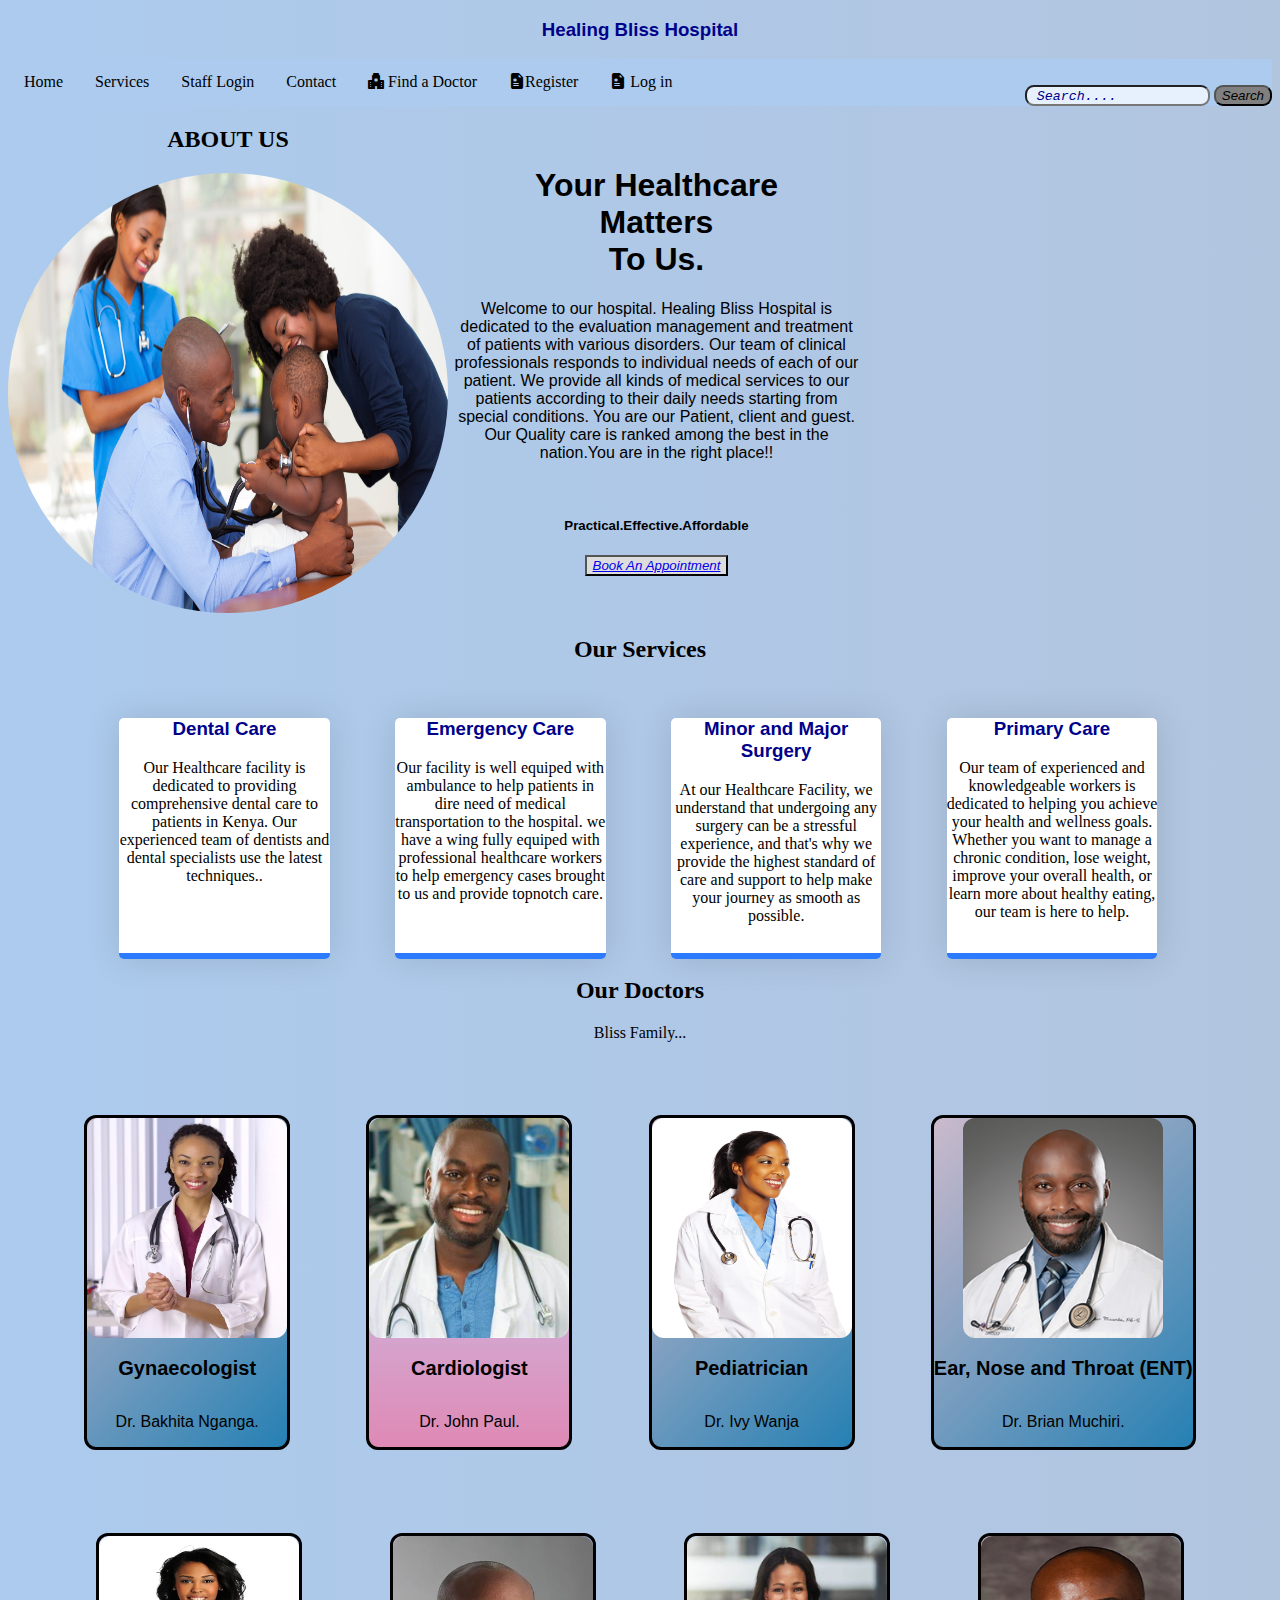
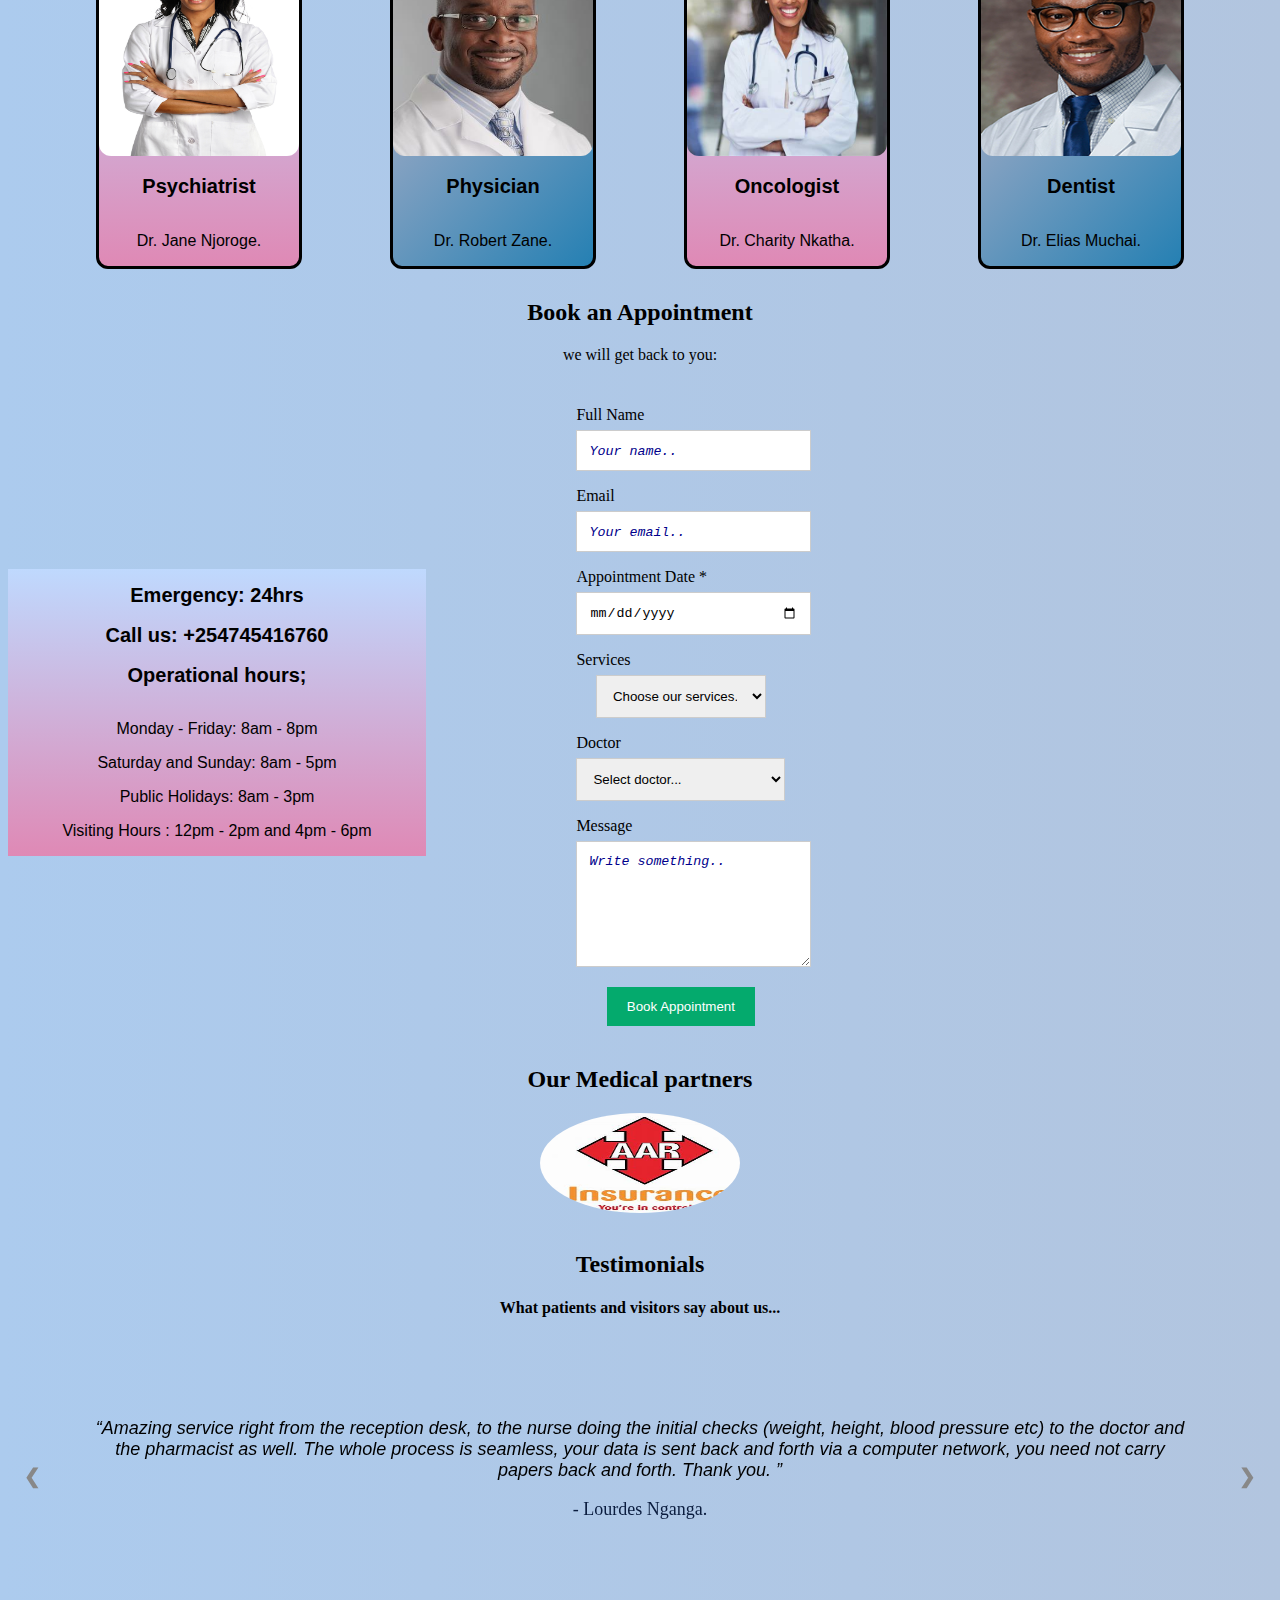
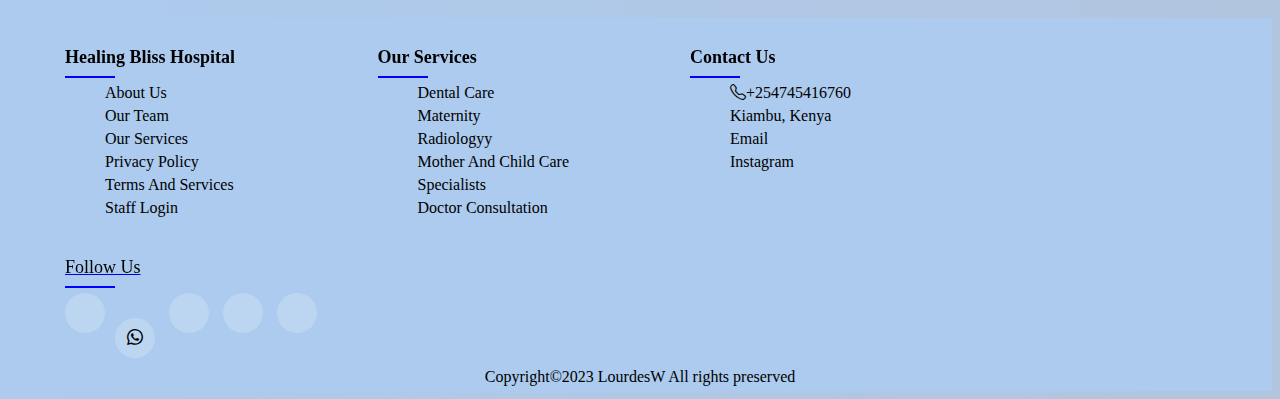
<file: Index.html>
<!DOCTYPE html>
<html>
    <head>
      <title>School Project</title>
      <link rel="icon" type="image/x-icon" href="favicon.ico">
    </head>
    <meta charset="UTF-8">
    <meta name="viewport" content="width=device-width, initial-scale=1">
 <body>
    <link rel="stylesheet" href="https://use.fontawesome.com/releases/v5.6.3/css/all.css" integrity="sha384-UHRtZLI+pbxtHCWp1t77Bi1L4ZtiqrqD80Kn4Z8NTSRyMA2Fd33n5dQ8lWUE00s/" crossorigin="anonymous">  
    <link rel="stylesheet" href="https://cdn.jsdelivr.net/npm/bootstrap-icons@1.8.3/font/bootstrap-icons.css">
    <link rel="stylesheet" href="style.css">
    <!--top-->
    <nav>
        <center>
            <h3> Healing Bliss Hospital</h3>
           </center>
    </nav>
    <!--Sidebar-->
    <div class="navbar">
        <a href="#home"><i class="fa fa-fw fa-home"></i> Home</a>
        <a href="#services"><i class="fa fa-fw fa-wrench"></i> Services</a>
        <a href="./staff.html" target="_blank"><i class="fa fa-fw fa-user"></i> Staff Login</a>
        <a href="#contact"><i class="fa fa-fw fa-envelope"></i> Contact</a>
        <a href="#doctor"><i class="bi bi-hospital-fill"></i> Find a Doctor</a>
        <a href="./Registration/Registration.html" target="_blank" > <i class="bi bi-file-earmark-medical-fill"></i>Register</a>
        <a href="./Log in Form/index.html" target="_blank"> <i class="bi bi-file-earmark-medical-fill"></i> Log in</a>
        <div class="searchbox">
          <form> 
          <input type="txt" placeholder=" Search...." name="search"> 
          <button type="Search">Search</button> 
          </form>
          </div> 
      </div>
<!--About us section-->
      <div class="container">
        <div class="image">
          <center>
            <h2 id="home"> ABOUT US</h2>
            </center>
    <img src="./images/nurse1.jpeg" alt="3">
</div>
<div class="text"> 
    <H1>Your Healthcare <br>Matters<br>To Us.</H1>
    <p>Welcome to our hospital.
      Healing Bliss Hospital is dedicated to the evaluation management and treatment of patients with various disorders.
       Our team of clinical professionals responds to individual needs of each of our patient.
       We provide all kinds of medical services to our patients according to their daily needs starting from special conditions. 
      You are our Patient, client and guest. 
      Our Quality care is ranked among the best in the nation.You are in the right place!! </p><br>
       <h5>Practical.Effective.Affordable </h5>
       <button><a href="#contact" class="button">Book An Appointment</a></button>
    </div>
</div>

<!--Services section-->
<center>
  <h2 id="services">Our Services</h2>
</center>
<section>
  <div class="ro">
    <div class="column">
      <div class="card">
        <i class="fa fa-user-md" aria-hidden="true" style="font-size:xx-large;"></i>
        <h3>Dental Care</h3>
        <p>
         Our Healthcare facility is dedicated to providing comprehensive dental care to patients in Kenya.
       Our experienced team of dentists and dental specialists use the latest techniques..
        </p>
      </div>
    </div>
    <br><br>
    <div class="column">
      <div class="card">
        <i class="fa fa-ambulance" aria-hidden="true" style="font-size:xx-large;"></i>
        <h3>Emergency Care</h3>
        <p>
        Our facility is well equiped with ambulance to help patients in dire need of medical transportation to the hospital.
        we have a wing fully equiped with professional healthcare workers to help emergency cases brought to us and provide 
        topnotch care.
        </p>
      </div>
    </div>
    <br><br>
    <div class="column">
      <div class="card">
        <i class="fa fa-bed" aria-hidden="true" style="font-size:xx-large;"></i>
        <h3>Minor and Major Surgery </h3>
        <p>
          At our Healthcare Facility, we understand that undergoing any surgery can be a stressful experience, 
          and that's why we provide the highest standard of care and support to help make your journey as smooth as possible.
        </p>
      </div>
    </div>
    <br><br>
    <div class="column">
      <div class="card">
        <i class="fa fa-thermometer-three-quarters" aria-hidden="true" style="font-size:xx-large;"></i>
        <h3>Primary Care</h3>
        <p>
          Our team of experienced and knowledgeable workers is dedicated to helping you achieve your health and wellness goals.
         Whether you want to manage a chronic condition, lose weight, improve your overall health, or learn more about healthy eating, our team is here to help.
        </p>
      </div>
    </div>
  </div>
</section>

<!--Doctors section-->
<center><h2 id="doctor">Our Doctors</h2>
<p>Bliss Family...</p></center>
<div class="flex-container">
  <div class=".stat" style="background-image: linear-gradient(-225deg, #CBBACC 0%, #2580B3 100%);"> <img src="./images/doctor 3.jpg" alt="3" class="doctors">
    <h5 class="title">Gynaecologist</h5>
      <p class="text">Dr. Bakhita Nganga.</p>
  </div>

        <div class=".stat" style="background-image: linear-gradient(to top, #df89b5 0%, #bfd9fe 100%);"><img src="./images/doctor 4.jpg" alt="3" class="doctors">
          <h5 class="title">Cardiologist</h5>
          <p class="text"> Dr. John Paul.</p>
          </div>

  <div class=".stat" style="background-image: linear-gradient(-225deg, #CBBACC 0%, #2580B3 100%);"><img src="./images/doctor 2.jpg" alt="3" class="doctors">
    <h5 class="title">Pediatrician </h5>
      <p class="text">Dr. Ivy Wanja</p>
      </div>
   

      <div class=".stat" style="background-image: linear-gradient(-225deg, #CBBACC 0%, #2580B3 100%);"> <img src="./images/doctor 5.jpg" alt="3" class="doctors">
        <h5 class="title">Ear, Nose and Throat (ENT)</h5>
          <p class="text">Dr. Brian Muchiri.</p>
      </div>
</div>
<div class="flex-container">
  <div class=".stat" style="background-image: linear-gradient(to top, #df89b5 0%, #bfd9fe 100%);"><img src="./images/female doctor.jpg" alt="3" class="doctors">
    <h5 class="title">  Psychiatrist</h5>
    <p class="text"> Dr. Jane Njoroge.</p>
    </div>

    <div class=".stat" style="background-image: linear-gradient(-225deg, #CBBACC 0%, #2580B3 100%);"> <img src="./images/physician.jpg" alt="3" class="doctors">
      <h5 class="title">Physician</h5>
        <p class="text">Dr. Robert Zane.</p>
    </div>

    <div class=".stat" style="background-image: linear-gradient(to top, #df89b5 0%, #bfd9fe 100%);"> <img src="./images/oncologist.jpg" alt="3" class="doctors">
      <h5 class="title">Oncologist</h5>
        <p class="text">Dr. Charity Nkatha.</p>
    </div>

    <div class=".stat" style="background-image: linear-gradient(-225deg, #CBBACC 0%, #2580B3 100%);"> <img src="./images/dentist.jpg" alt="3" class="doctors">
      <h5 class="title">Dentist</h5>
        <p class="text">Dr. Elias Muchai.</p>
    </div>
</div>

<!--Contact section-->
<center>   <h2 id="contact">Book an Appointment</h2>
  <p>we will get back to you:</p></center>
<div class="container">
  <div class=".tat" style="background-image: linear-gradient(to top, #df89b5 0%, #bfd9fe 100%);">
    <h2 class="title">Emergency: 24hrs</h2>
    <h2 class="title"> Call us: +254745416760</h2>
    <h5 class="title">Operational hours;</h5>
    <p class="text">Monday - Friday: 8am - 8pm</p>
    <p class="text">Saturday and Sunday: 8am - 5pm</p>
    <p class="text">Public Holidays: 8am - 3pm</p>
    <p class="text">Visiting Hours : 12pm - 2pm and 4pm - 6pm</p>
    </div>
  <div style="text-align:center">
    <div class="row">
      <div class="columns">
      <form action="mailto: lourdeswairimu@gmail.com" method="post" enctype="text/plain">
        <label for="fname">Full Name</label>
        <input type="text" id="fname" name="firstname" placeholder="Your name.." required>
        <label for="email">Email</label>
        <input type="text" id="email" name="email" placeholder="Your email..">
        <label for="date">Appointment Date <span>*</span></label>
        <input type="date" id="date" class="date"  name="date" required />
        <label for="services">Services</label>
        <select id="service" name="service" size="1" style="width: 170px;" required>
          <option value="services">Choose our services...</option>
          <option value="Pediatric">Pediatric</option>
          <option value="Maternity">Maternity</option>
          <option value="Emergency">Emergency</option>
          <option value="Specialist">Specialists</option>
          <option value="Surgery">Surgery</option>
          <option value="out-patient">Out-Patient</option>
          <option value="general">Check-up</option>
        </select>
        <label for="doctor">Doctor</label>
        <select id="service" name="service" size="1" required>
          <option value="services">Select doctor...</option>
          <option value="Gynaecologist">Dr. Bakhita Nganga</option>
          <option value="Physician">Dr. Robert Zane</option>
          <option value="Oncologist">Dr. Charity Nkatha</option>
          <option value="Psychiatrist">Dr. Jane Njoroge</option>
          <option value="Dentist">Dr. Elias Muchai</option>
          <option value="Pediatrician">Dr. Ivy Wanja</option>
          <option value="Cardiologist">Dr. John Paul</option>
          <option value="ENT">Dr. Brian Muchiri</option>
        </select>
        <label for="subject">Message</label>
        <textarea id="subject" name="subject" placeholder="Write something.." style="height:100px" ></textarea>
        <input type="submit" value="Book Appointment">
      </form>
      </div>
    </div>
  </div>
</div>

<!--Our partners-->
<center>
  <h2>Our Medical partners</h2>
</center>
<div id="slideshow">
    <div class="slide-wrapper">
        <div class="slide">
           <img src="./images/AAR.jpg" class="partners" alt="" >
        </div>
        <div class="slide">
          <img src="./images/jubilee.jpg" class="partners" alt="" >
        </div>
        <div class="slide">
          <img src="./images/APA.jpg" class="partners" alt="" >
        </div>
        <div class="slide">
          <img src="./images/Britam.jpg" class="partners" alt="" >
        </div>
        <div class="slide">
          <img src="./images/heritage.jpg" class="partners" alt="" >
       </div>
       <div class="slide">
        <img src="./images/NHIF.jpg" class="partners" alt="" >
     </div>
    </div>
</div>
<br>

<!--Testimonials-->
<center>
  <h2>Testimonials</h2>
  <h4>What patients and visitors say about us...</h4>
</center>
<div class="slideshow-container">
  <div class="mySlides">
    <q>Amazing service right from the reception desk, to the nurse doing the initial checks (weight, height, blood pressure etc) to the doctor and the pharmacist as well.
       The whole process is seamless, your data is sent back and forth via a computer network, you need not carry papers back and forth. Thank you. </q>
    <p class="author">- Lourdes Nganga.</p>
  </div>

  <div class="mySlides">
    <q>Very busy place. Very professional. All services available under one roof. It operates 24hrs. </q>
    <p class="author">- Samuel Muigai.</p>
  </div>

  <div class="mySlides">
    <q>Hello, thank you very much. I visited the dental clinic and your staff is organised and accommodating. 
      The place is very clean and very affordable.</q>
    <p class="author">- Abigail Rose .</p>
  </div>
  
  <div class="mySlides">
    <q>Good Out-patient Facility</q>
    <p class="author">- Yvonne Karanja.</p>
  </div>
  
  <a class="prev" onclick="plusSlides(-1)">❮</a>
  <a class="next" onclick="plusSlides(1)">❯</a>
</div>

      <!--Footer section-->
      <footer class="footer">
        <div class="containers">
          <div class="rows">
            <div class="footer-col">
              <h4 style="font-weight: bolder;"> Healing Bliss Hospital</h4>
              <ul>
                <li><a href="#home">About us</a></li>
                <li><a href="#doctor">Our Team</a></li>
                <li><a href="#services">our services</a></li>
                <li><a href="#">privacy policy</a></li>
                <li><a href="#">Terms and Services</a></li>
                <li><a href="./staff.html" target="_blank">Staff Login</a></li>
              </ul>
            </div>
            <div class="footer-col">
              <h4 style="font-weight: bolder;">Our Services</h4>
              <ul>
                <li><a href="#">Dental Care</a></li>
                <li><a href="#">Maternity</a></li>
                <li><a href="#">Radiologyy</a></li>
                <li><a href="#">Mother and Child Care</a></li>
                <li><a href="#">Specialists</a></li>
                <li><a href="#">Doctor Consultation</a></li>
              </ul>
            </div>
            <div class="footer-col">
              <h4 style="font-weight: bolder;">Contact Us</h4>
              <ul>
                <li><i class="bi bi-telephone"></i>+254745416760</li>
                <li><i class="fas fa-map-marker-alt"> </i> Kiambu, Kenya</li>
                <li><a href = "mailto: lourdeswairimu@gmail.com">Email</a></li>
                <li><a href="http://instagram.com/_u/n.g.a.d.e.s/">Instagram</li>
              </ul>
            </div>
            <div class="footer-col">
              <h4>follow us</h4>
              <div class="social-links">
                <a href="whatsapp://send?text=Hello World!&phone=+254770909233"><i class="bi bi-whatsapp px-3"></i></a>
                <a href="https://twitter.com/IourdesW"><i class="fab fa-twitter"></i></a>
                <a href="http://instagram.com/_u/n.g.a.d.e.s/"><i class="fab fa-instagram"></i></a>
                <a href="https://www.linkedin.com/in/lourdes-nganga-0584a4227/"><i class="fab fa-linkedin-in"></i></a>
              </div>
            </div>
          </div>
        </div>
        <center>
        Copyright&copy;2023 LourdesW All rights preserved 
      </center>
     </footer>
      <script src="script.js"></script>
 </body>
</html>
</file>
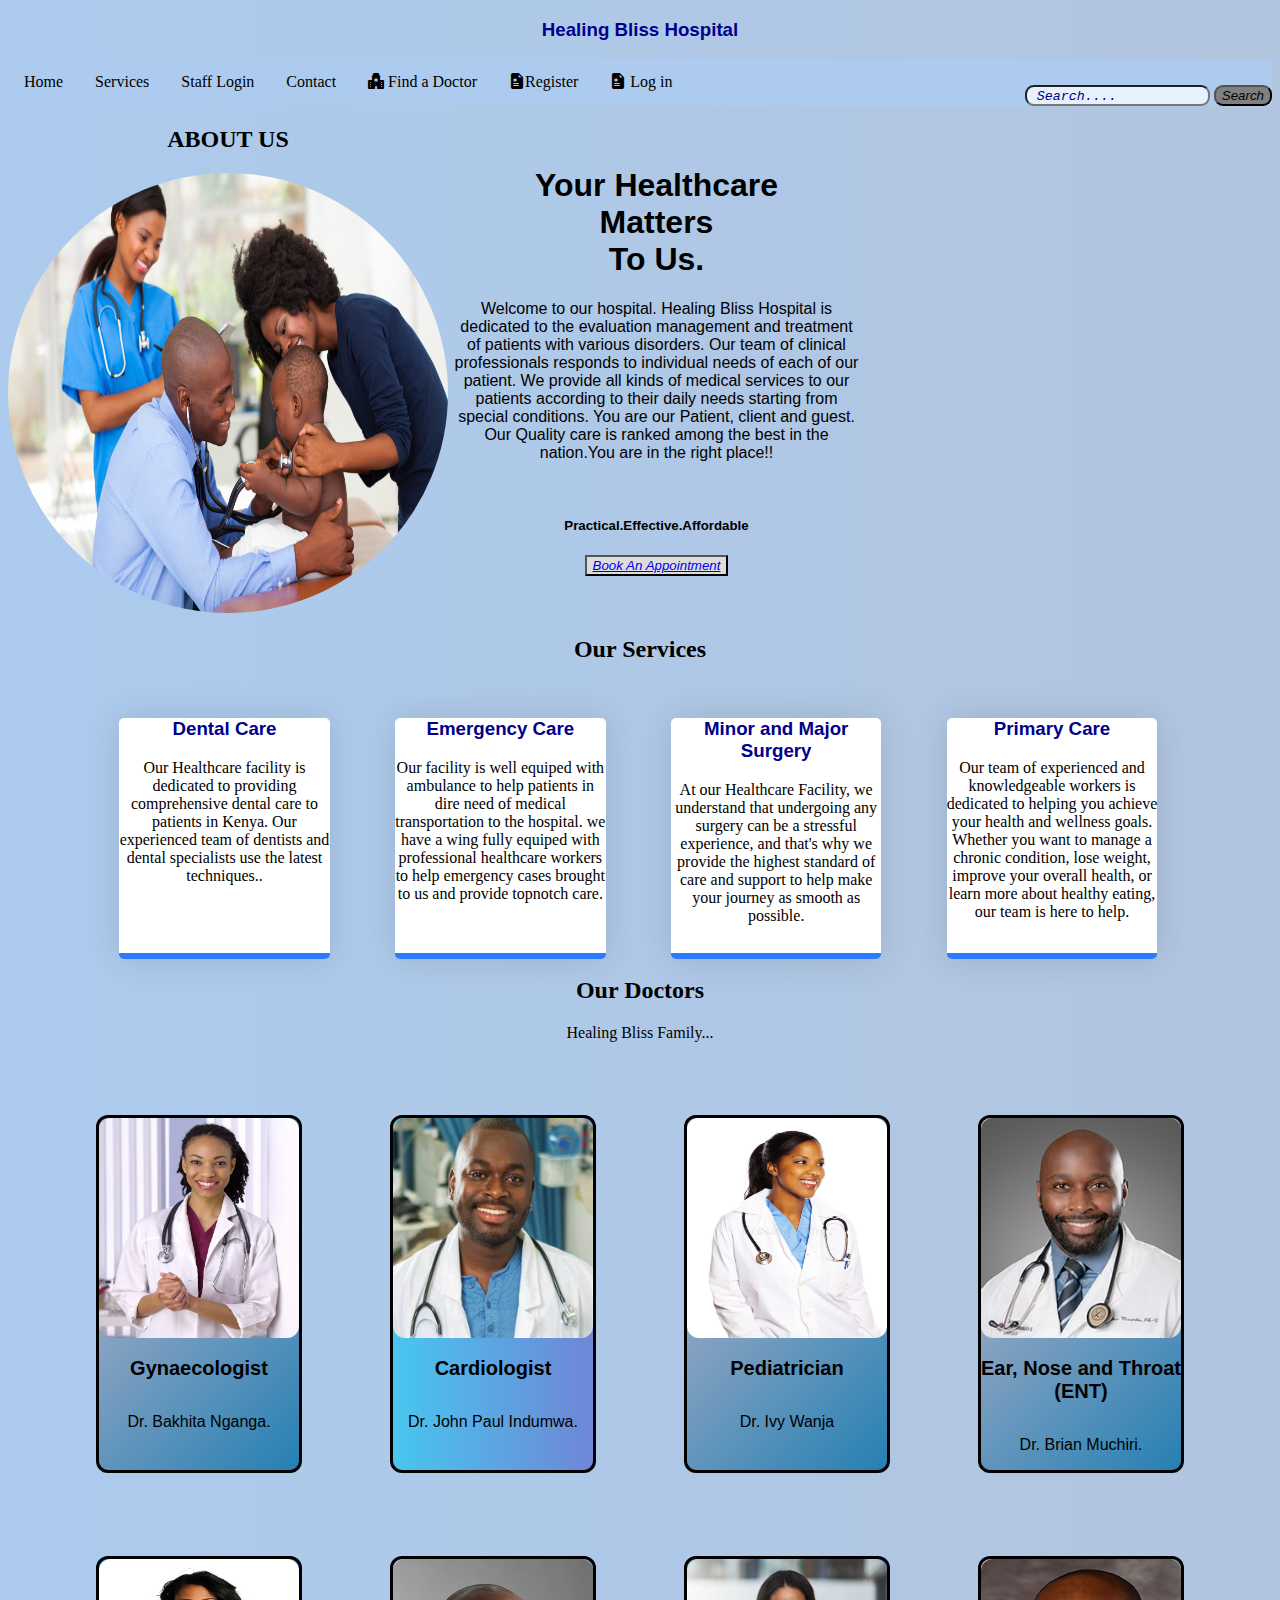
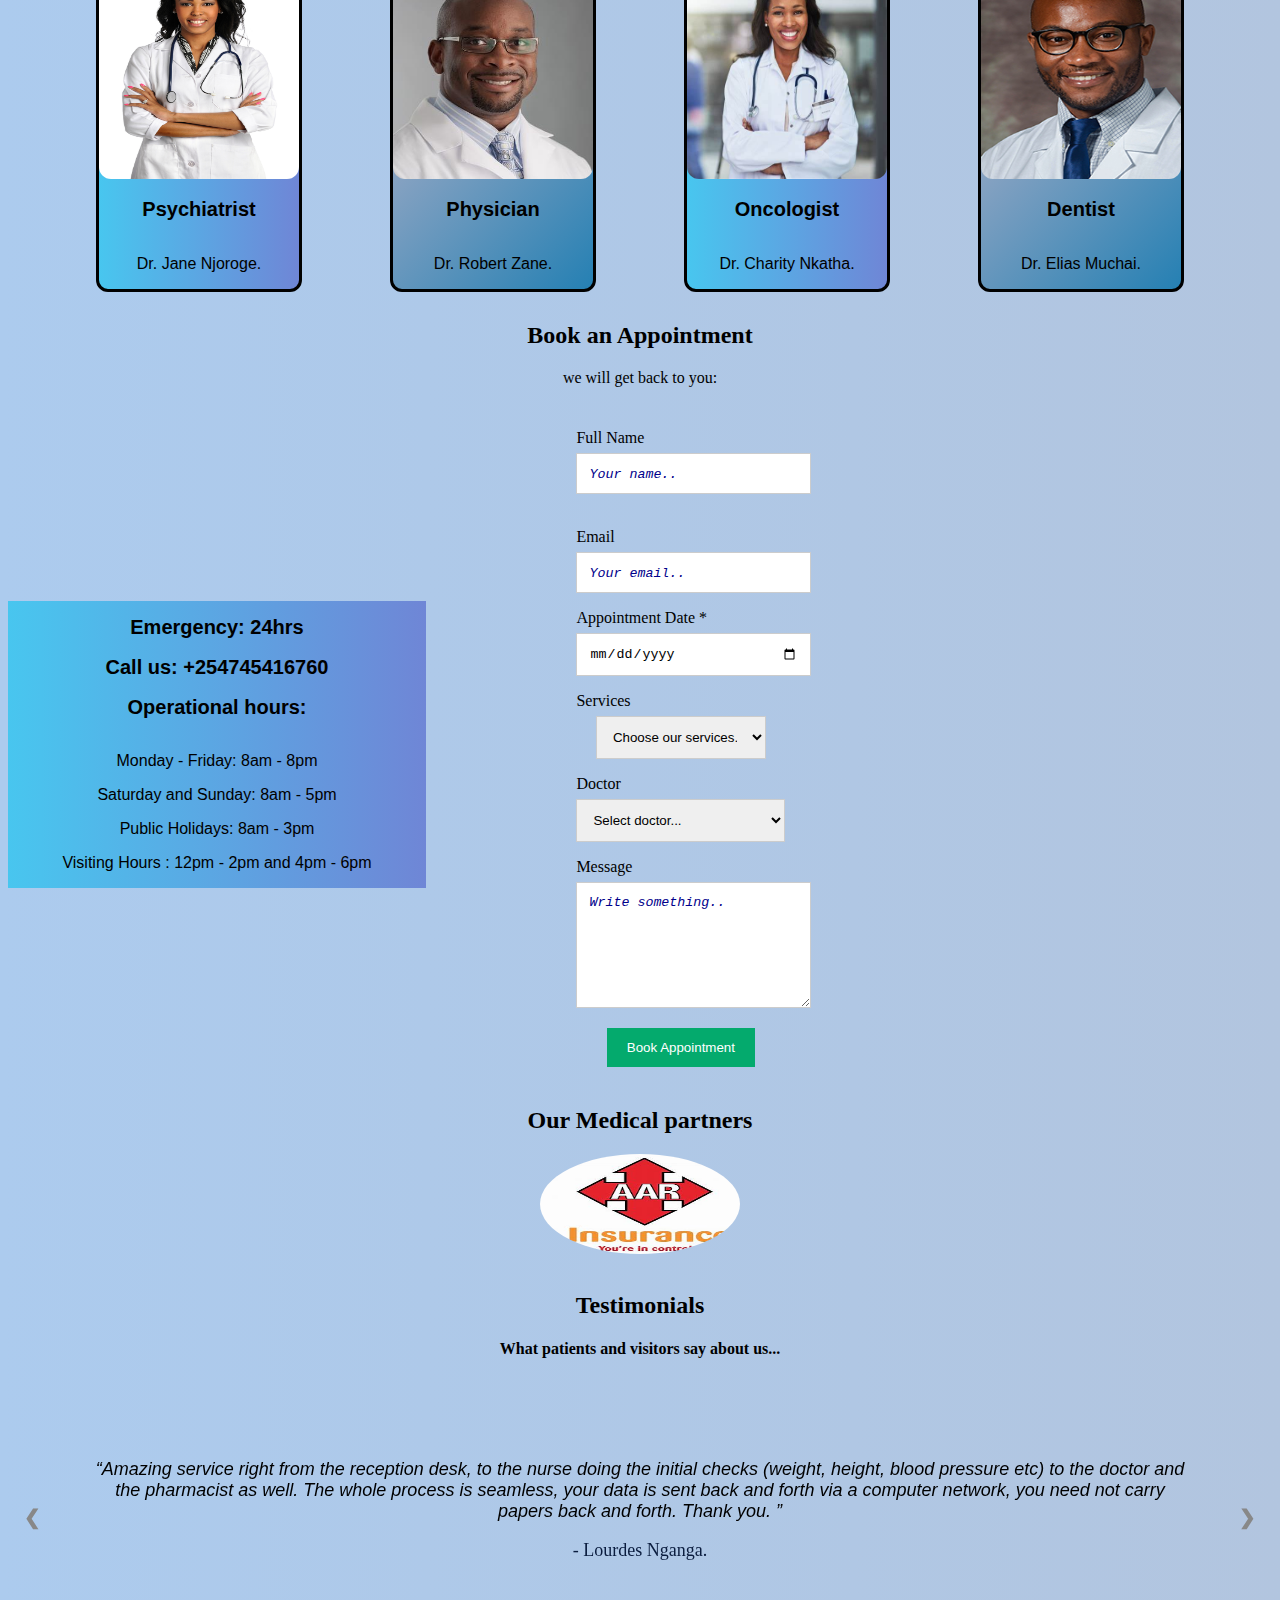
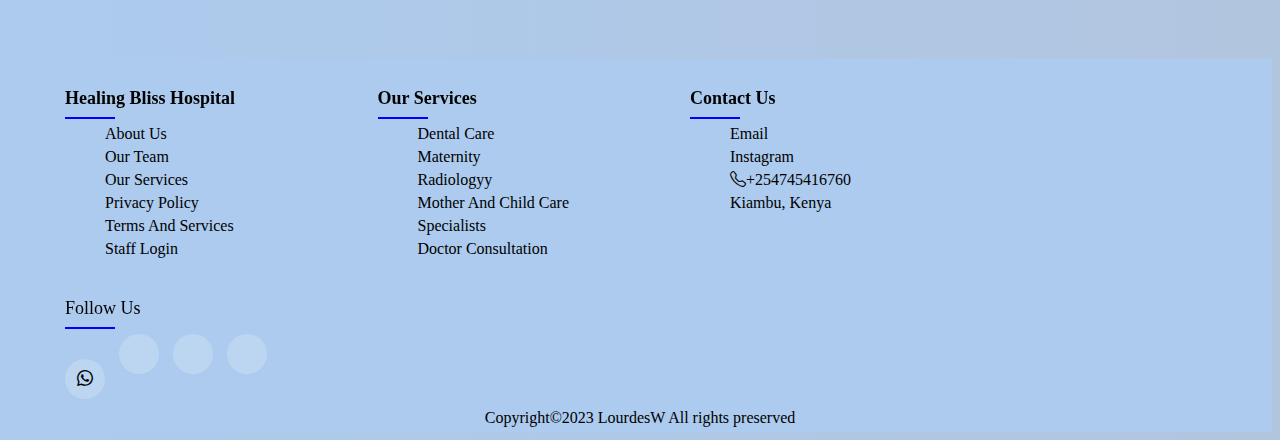
<file: index.html>
<!DOCTYPE html>
<html>
    <head>
      <title>School Project</title>
      <link rel="icon" type="image/x-icon" href="favicon.ico">
    </head>
    <meta charset="UTF-8">
    <meta name="viewport" content="width=device-width, initial-scale=1">
 <body>
    <link rel="stylesheet" href="https://use.fontawesome.com/releases/v5.6.3/css/all.css" integrity="sha384-UHRtZLI+pbxtHCWp1t77Bi1L4ZtiqrqD80Kn4Z8NTSRyMA2Fd33n5dQ8lWUE00s/" crossorigin="anonymous">  
    <link rel="stylesheet" href="https://cdn.jsdelivr.net/npm/bootstrap-icons@1.8.3/font/bootstrap-icons.css">
    <link rel="stylesheet" href="style.css">
    <!--top-->
    <nav>
        <center>
            <h3> Healing Bliss Hospital</h3>
           </center>
    </nav>
    <!--Sidebar-->
    <div class="navbar">
        <a href="#home"><i class="fa fa-fw fa-home"></i> Home</a>
        <a href="#services"><i class="fa fa-fw fa-wrench"></i> Services</a>
        <a href="./staff.html" target="_blank"><i class="fa fa-fw fa-user"></i> Staff Login</a>
        <a href="#contact"><i class="fa fa-fw fa-envelope"></i> Contact</a>
        <a href="#doctor"><i class="bi bi-hospital-fill"></i> Find a Doctor</a>
        <a href="./Registration/index.html" target="_blank" > <i class="bi bi-file-earmark-medical-fill"></i>Register</a>
        <a href="./Log in Form/index.html" target="_blank"> <i class="bi bi-file-earmark-medical-fill"></i> Log in</a>
        <div class="searchbox">
          <form id="frmsearch" method="get" target="_blank"> 
          <input type="txt" id="txtsearch" placeholder=" Search...." name="search"> 
          <button type="Search">Search</button> 
          </form>
          </div> 
      </div>
<!--About us section-->
      <div class="container">
        <div class="image">
          <center>
            <h2 id="home"> ABOUT US</h2>
            </center>
    <img src="./images/nurse1.jpeg" alt="3">
</div>
<div class="text"> 
    <H1>Your Healthcare <br>Matters<br>To Us.</H1>
    <p>Welcome to our hospital.
      Healing Bliss Hospital is dedicated to the evaluation management and treatment of patients with various disorders.
       Our team of clinical professionals responds to individual needs of each of our patient.
       We provide all kinds of medical services to our patients according to their daily needs starting from special conditions. 
      You are our Patient, client and guest. 
      Our Quality care is ranked among the best in the nation.You are in the right place!! </p><br>
       <h5>Practical.Effective.Affordable </h5>
       <button><a href="#contact" class="button">Book An Appointment</a></button>
    </div>
</div>

<!--Services section-->
<center>
  <h2 id="services">Our Services</h2>
</center>
<section>
  <div class="ro">
    <div class="column">
      <div class="card">
        <i class="fa fa-user-md" aria-hidden="true" style="font-size:xx-large;"></i>
        <h3>Dental Care</h3>
        <p>
         Our Healthcare facility is dedicated to providing comprehensive dental care to patients in Kenya.
       Our experienced team of dentists and dental specialists use the latest techniques..
        </p>
      </div>
    </div>
    <br><br>
    <div class="column">
      <div class="card">
        <i class="fa fa-ambulance" aria-hidden="true" style="font-size:xx-large;"></i>
        <h3>Emergency Care</h3>
        <p>
        Our facility is well equiped with ambulance to help patients in dire need of medical transportation to the hospital.
        we have a wing fully equiped with professional healthcare workers to help emergency cases brought to us and provide 
        topnotch care.
        </p>
      </div>
    </div>
    <br><br>
    <div class="column">
      <div class="card">
        <i class="fa fa-bed" aria-hidden="true" style="font-size:xx-large;"></i>
        <h3>Minor and Major Surgery </h3>
        <p>
          At our Healthcare Facility, we understand that undergoing any surgery can be a stressful experience, 
          and that's why we provide the highest standard of care and support to help make your journey as smooth as possible.
        </p>
      </div>
    </div>
    <br><br>
    <div class="column">
      <div class="card">
        <i class="fa fa-thermometer-three-quarters" aria-hidden="true" style="font-size:xx-large;"></i>
        <h3>Primary Care</h3>
        <p>
          Our team of experienced and knowledgeable workers is dedicated to helping you achieve your health and wellness goals.
         Whether you want to manage a chronic condition, lose weight, improve your overall health, or learn more about healthy eating, our team is here to help.
        </p>
      </div>
    </div>
  </div>
</section>

<!--Doctors section-->
<center><h2 id="doctor">Our Doctors</h2>
<p> Healing Bliss Family...</p></center>
<div class="flex-container">
  <div class=".stat" style="background-image: linear-gradient(-225deg, #CBBACC 0%, #2580B3 100%);"> <img src="./images/doctor 3.jpg" alt="3" class="doctors">
    <h5 class="title">Gynaecologist</h5>
      <p class="text">Dr. Bakhita Nganga.</p>
  </div>

        <div class=".stat" style="background-image: linear-gradient(to right, #48c6ef 0%, #6f86d6 100%);"><img src="./images/doctor 4.jpg" alt="3" class="doctors">
          <h5 class="title">Cardiologist</h5>
          <p class="text"> Dr. John Paul Indumwa.</p>
          </div>

  <div class=".stat" style="background-image: linear-gradient(-225deg, #CBBACC 0%, #2580B3 100%);"><img src="./images/doctor 2.jpg" alt="3" class="doctors">
    <h5 class="title">Pediatrician </h5>
      <p class="text">Dr. Ivy Wanja</p>
      </div>
   

      <div class=".stat" style="background-image: linear-gradient(-225deg, #CBBACC 0%, #2580B3 100%);"> <img src="./images/doctor 5.jpg" alt="3" class="doctors">
        <h5 class="title">Ear, Nose and Throat <Br>(ENT)</h5>
          <p class="text">Dr. Brian Muchiri.</p>
      </div>
</div>
<div class="flex-container">
  <div class=".stat" style="background-image: linear-gradient(to right, #48c6ef 0%, #6f86d6 100%);"><img src="./images/female doctor.jpg" alt="3" class="doctors">
    <h5 class="title">Psychiatrist</h5>
    <p class="text"> Dr. Jane Njoroge.</p>
    </div>

    <div class=".stat" style="background-image: linear-gradient(-225deg, #CBBACC 0%, #2580B3 100%);"> <img src="./images/physician.jpg" alt="3" class="doctors">
      <h5 class="title">Physician</h5>
        <p class="text">Dr. Robert Zane.</p>
    </div>

    <div class=".stat" style="background-image: linear-gradient(to right, #48c6ef 0%, #6f86d6 100%);"> <img src="./images/oncologist.jpg" alt="3" class="doctors">
      <h5 class="title">Oncologist</h5>
        <p class="text">Dr. Charity Nkatha.</p>
    </div>

    <div class=".stat" style="background-image: linear-gradient(-225deg, #CBBACC 0%, #2580B3 100%);"> <img src="./images/dentist.jpg" alt="3" class="doctors">
      <h5 class="title">Dentist</h5>
        <p class="text">Dr. Elias Muchai.</p>
    </div>
</div>

<!--Contact section-->
<center>   <h2 id="contact">Book an Appointment</h2>
  <p>we will get back to you:</p></center>
<div class="container">
  <div class=".tat" style="background-image: linear-gradient(to right, #48c6ef 0%, #6f86d6 100%);">
    <h2 class="title">Emergency: 24hrs</h2>
    <h2 class="title"> Call us: +254745416760</h2>
    <h5 class="title">Operational hours:</h5>
    <p class="text">Monday - Friday: 8am - 8pm</p>
    <p class="text">Saturday and Sunday: 8am - 5pm</p>
    <p class="text">Public Holidays: 8am - 3pm</p>
    <p class="text">Visiting Hours : 12pm - 2pm and 4pm - 6pm</p>
    </div>
  <div style="text-align:center">
    <div class="row">
      <div class="columns">
      <form action="mailto: lourdeswairimu@gmail.com" method="post" enctype="text/plain">
        <label for="fname">Full Name</label>
        <input type="text" id="fname" name="firstname" placeholder="Your name.." required onkeyup='validateName()'>
        <span class='error-message' id='name-error'></span>
        <br>
        <label for="email">Email</label>
        <input type="text" id="email" name="email" placeholder="Your email.." onkeyup='validateEmail()'>
        <span class='error-message' id='email-error'></span>
        <label for="date">Appointment Date <span>*</span></label>
        <input type="date" id="date" class="date"  name="date" required />
        <label for="services">Services</label>
        <select id="service" name="service" size="1" style="width: 170px;" required>
          <option value="services">Choose our services...</option>
          <option value="Pediatric">Pediatric</option>
          <option value="Maternity">Maternity</option>
          <option value="Emergency">Emergency</option>
          <option value="Specialist">Specialists</option>
          <option value="Surgery">Surgery</option>
          <option value="out-patient">Out-Patient</option>
          <option value="general">Check-up</option>
        </select>
        <label for="doctor">Doctor</label>
        <select id="service" name="service" size="1" required>
          <option value="services">Select doctor...</option>
          <option value="Gynaecologist">Dr. Bakhita Nganga</option>
          <option value="Physician">Dr. Robert Zane</option>
          <option value="Oncologist">Dr. Charity Nkatha</option>
          <option value="Psychiatrist">Dr. Jane Njoroge</option>
          <option value="Dentist">Dr. Elias Muchai</option>
          <option value="Pediatrician">Dr. Ivy Wanja</option>
          <option value="Cardiologist">Dr. John Paul</option>
          <option value="ENT">Dr. Brian Muchiri</option>
        </select>
        <label for="subject">Message</label>
        <textarea id="subject" name="subject" placeholder="Write something.." style="height:100px" ></textarea>
        <input type="submit" value="Book Appointment"  onclick='return validateForm()' class="btn-default">
        <span class='error-message' id='submit-error'></span>
      </form>
      </div>
    </div>
  </div>
</div>

<!--Our partners-->
<center>
  <h2>Our Medical partners</h2>
</center>
<div id="slideshow">
    <div class="slide-wrapper">
        <div class="slide">
           <img src="./images/AAR.jpg" class="partners" alt="" >
        </div>
        <div class="slide">
          <img src="./images/jubilee.jpg" class="partners" alt="" >
        </div>
        <div class="slide">
          <img src="./images/APA.jpg" class="partners" alt="" >
        </div>
        <div class="slide">
          <img src="./images/Britam.jpg" class="partners" alt="" >
        </div>
        <div class="slide">
          <img src="./images/heritage.jpg" class="partners" alt="" >
       </div>
       <div class="slide">
        <img src="./images/NHIF.jpg" class="partners" alt="" >
     </div>
    </div>
</div>
<br>

<!--Testimonials-->
<center>
  <h2>Testimonials</h2>
  <h4>What patients and visitors say about us...</h4>
</center>
<div class="slideshow-container">
  <div class="mySlides">
    <q>Amazing service right from the reception desk, to the nurse doing the initial checks (weight, height, blood pressure etc) to the doctor and the pharmacist as well.
       The whole process is seamless, your data is sent back and forth via a computer network, you need not carry papers back and forth. Thank you. </q>
    <p class="author">- Lourdes Nganga.</p>
  </div>

  <div class="mySlides">
    <q>Very busy place. Very professional. All services available under one roof. It operates 24hrs. </q>
    <p class="author">- Samuel Muigai.</p>
  </div>

  <div class="mySlides">
    <q>Hello, thank you very much. I visited the dental clinic and your staff is organised and accommodating. 
      The place is very clean and very affordable.</q>
    <p class="author">- Abigail Rose .</p>
  </div>
  
  <div class="mySlides">
    <q>Good Out-patient Facility</q>
    <p class="author">- Yvonne Karanja.</p>
  </div>
  
  <a class="prev" onclick="plusSlides(-1)">❮</a>
  <a class="next" onclick="plusSlides(1)">❯</a>
</div>

      <!--Footer section-->
      <footer class="footer">
        <div class="containers">
          <div class="rows">
            <div class="footer-col">
              <h4 style="font-weight: bolder;"> Healing Bliss Hospital</h4>
              <ul>
                <li><a href="#home">About us</a></li>
                <li><a href="#doctor">Our Team</a></li>
                <li><a href="#services">our services</a></li>
                <li><a href="#">privacy policy</a></li>
                <li><a href="#">Terms and Services</a></li>
                <li><a href="./staff.html" target="_blank">Staff Login</a></li>
              </ul>
            </div>
            <div class="footer-col">
              <h4 style="font-weight: bolder;">Our Services</h4>
              <ul>
                <li><a href="#">Dental Care</a></li>
                <li><a href="#">Maternity</a></li>
                <li><a href="#">Radiologyy</a></li>
                <li><a href="#">Mother and Child Care</a></li>
                <li><a href="#">Specialists</a></li>
                <li><a href="#">Doctor Consultation</a></li>
              </ul>
            </div>
            <div class="footer-col">
              <h4 style="font-weight: bolder;">Contact Us</h4>
              <ul>
                <li><a href = "mailto: lourdeswairimu@gmail.com">Email</a></li>
                <li><a href="http://instagram.com/_u/n.g.a.d.e.s/">Instagram</a></li>
                <li><i class="bi bi-telephone"></i>+254745416760</li>
                <li><i class="fas fa-map-marker-alt"> </i> Kiambu, Kenya</li>
              </ul>
            </div>
            <div class="footer-col">
              <h4>follow us</h4>
              <div class="social-links">
                <a href="whatsapp://send?text=Hello World!&phone=+254770909233" target="_blank"><i class="bi bi-whatsapp px-3"></i></a>
                <a href="https://twitter.com/IourdesW"><i class="fab fa-twitter" target="_blank"></i></a>
                <a href="http://instagram.com/_u/n.g.a.d.e.s/"><i class="fab fa-instagram"target="_blank"></i></a>
                <a href="https://www.linkedin.com/in/lourdes-nganga-0584a4227/"target="_blank"><i class="fab fa-linkedin-in"></i></a>
              </div>
            </div>
          </div>
        </div>
        <center>
        Copyright&copy;2023 LourdesW All rights preserved 
      </center>
     </footer>
      <script src="script.js"></script>
 </body>
</html>
</file>
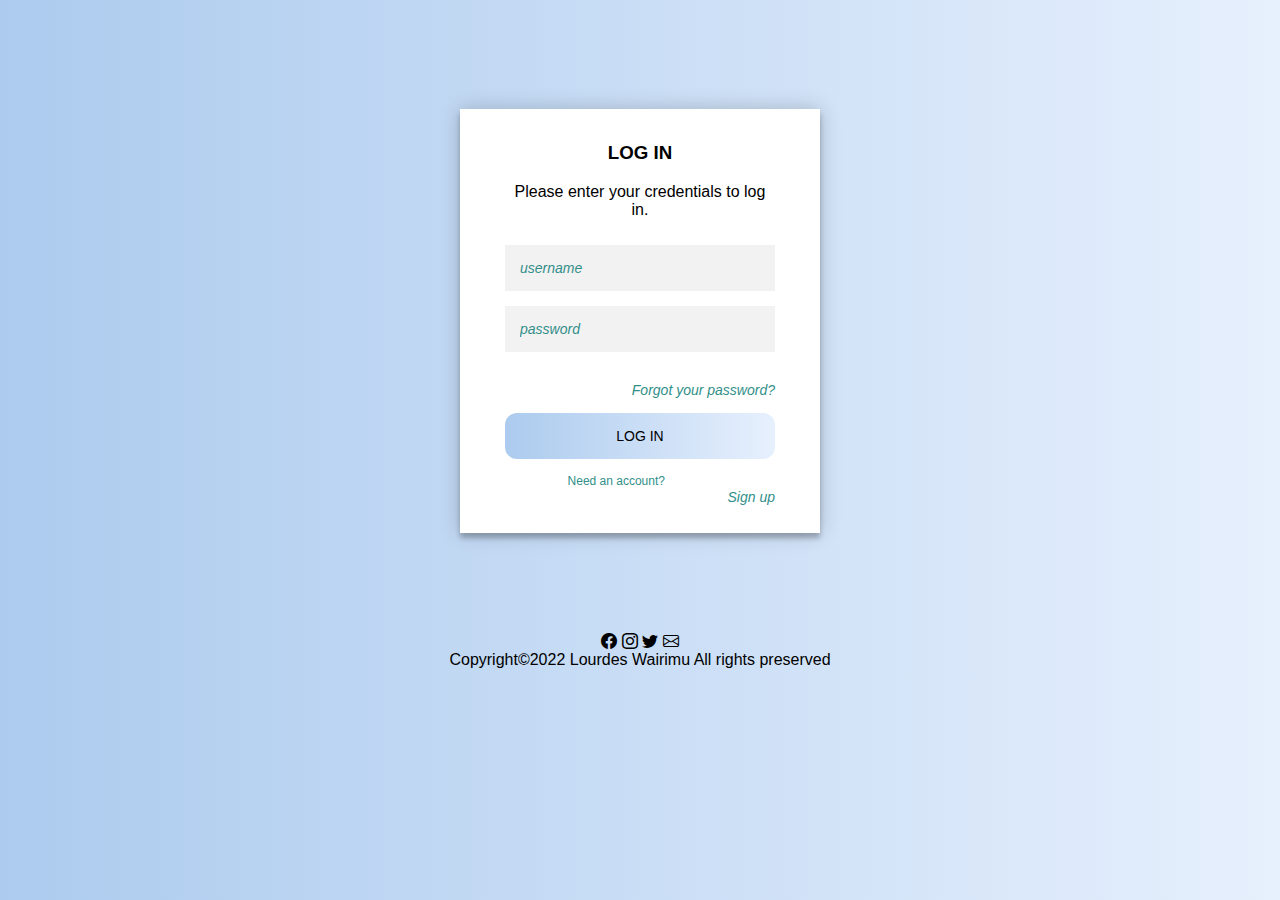
<file: Log in Form/index.html>
<!DOCTYPE html>
<html>
<head>
    <meta charset="UTF-8">
    <meta name="viewport" content="width=device-width, initial-scale=1">
    <link rel="stylesheet" href="https://use.fontawesome.com/releases/v5.6.3/css/all.css" integrity="sha384-UHRtZLI+pbxtHCWp1t77Bi1L4ZtiqrqD80Kn4Z8NTSRyMA2Fd33n5dQ8lWUE00s/" crossorigin="anonymous">  
    <link rel="stylesheet" href="https://cdn.jsdelivr.net/npm/bootstrap-icons@1.8.3/font/bootstrap-icons.css">
    <link rel="stylesheet" href="style.css">
<title> Login Form</title>
<link rel="icon" type="image/x-icon" href="favicon.ico">
</head>
<body>
    <div class="login-page">
      <div class="form">
        <div class="login">
          <div class="login-header">
            <h3>LOG IN</h3>
            <p>Please enter your credentials to log in.</p>
          </div>
        </div>
        <form class="login-form">
          <input type="text" placeholder="username" autofocus required/>
          <input type="password" placeholder="password" required/>
          <a href="#">Forgot your password?</a>
          <br>
          <button>Log In</button>
          <p class="message">Need an account? <a href="./Registration/index.html">Sign up</a></p>
        </form>
      </div>
    </div>
    <center> 
        <footer class="text-center mt-5" id="footer"></footer>
            <i class="bi bi-facebook px-3"></i>
            <i class="bi bi-instagram px-3"></i>
            <i class="bi bi-twitter px-3"></i>
            <i class="bi bi-envelope px-2"></i>
            <br>
            
        Copyright&copy;2022 Lourdes Wairimu All rights preserved 
    </center>
         </footer>
</body>
</html>
</file>
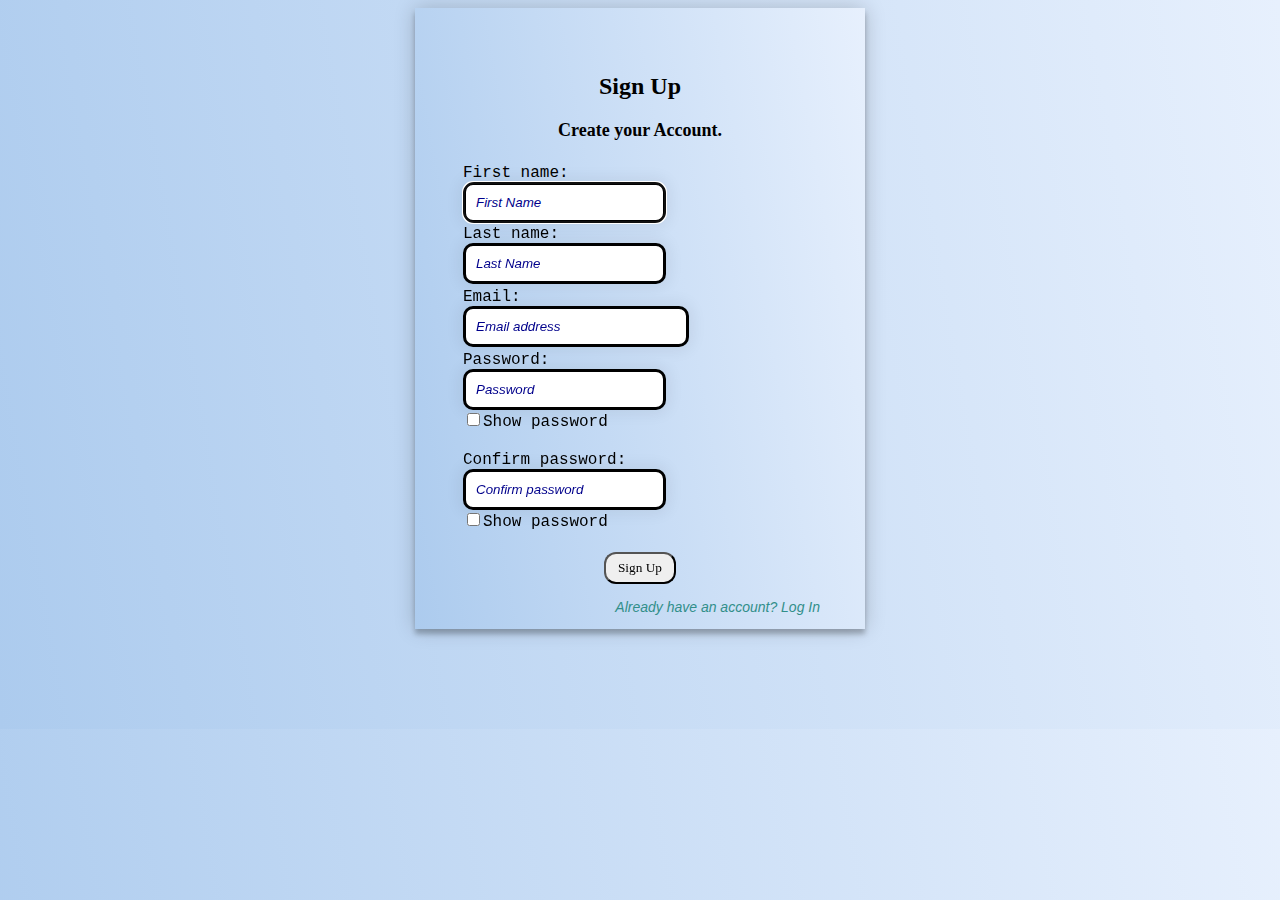
<file: Registration/index.html>
<!DOCTYPE html>
<html>
    <head>
        <meta charset="utf-8">
        <meta http-equiv="X-UA-Compatible" content="IE=edge">
        <title>Registration Page</title>
        <meta name="description" content="">
        <meta name="viewport" content="width=device-width, initial-scale=1">
        <link rel="icon" type="image/x-icon" href="favicon.ico">
    </head>
    <link rel="stylesheet" href="https://use.fontawesome.com/releases/v5.6.3/css/all.css" integrity="sha384-UHRtZLI+pbxtHCWp1t77Bi1L4ZtiqrqD80Kn4Z8NTSRyMA2Fd33n5dQ8lWUE00s/" crossorigin="anonymous">  
    <link rel="stylesheet" href="https://cdn.jsdelivr.net/npm/bootstrap-icons@1.8.3/font/bootstrap-icons.css">
    <link rel="stylesheet" href="style.css">
    <body>
        <div class="form">
        <center>
        <form autocomplete="on">
            <h2>Sign Up</h2>
            <p>Create your Account.</p>
            <table width="450px"> 
                    <tr> </tr>
                    <tr>
                        <td>
                            <label for="fname">First name</label>
                            <input type="text" name="fname" placeholder="First Name" required autofocus>
                        </td>
                        <td>
                            <label for="lname">Last name</label>
                            <input type="text" name="lname" placeholder="Last Name" required>
                        </td>
                    </tr>
                    <tr>
                        <td>
                            <label for="email">Email</label>
                            <input type="email" name="email" placeholder="Email address" required>
                        </td>
                    </tr>
                    <tr>
                        <td>
                            <label for="password">Password</label>
                            <input type="password" name="password" id="password" placeholder="Password" pattern="(?=.*\d)(?=.*[a-z])(?=.*[A-Z]).{8,}" title="Must contain at least one number and one uppercase and lowercase letter, and at least 8 or more characters" required><br>
                            <input type="checkbox" onchange="document.getElementById('password').type = this.checked ? 'text' : 'password'">Show password<br><br>
                        <td>
                            <label for="cpassword">Confirm password</label>
                            <input type="password" name="cpassword" id="cpassword" placeholder="Confirm password" pattern="(?=.*\d)(?=.*[a-z])(?=.*[A-Z]).{8,}" title="Must contain at least one number and one uppercase and lowercase letter, and at least 8 or more characters" required><br>
                            <input type="checkbox" onchange="document.getElementById('cpassword').type = this.checked ? 'text' : 'password'">Show password<br><br>
                        </td>
                    </tr>
                </table>
                <button type="submit" name="register">Sign Up</button><br>
                <a href="./Log in Form/index.html">Already have an account? Log In</a>
        </form>
    </center>
        </div>
    </body>
</html>
</file>
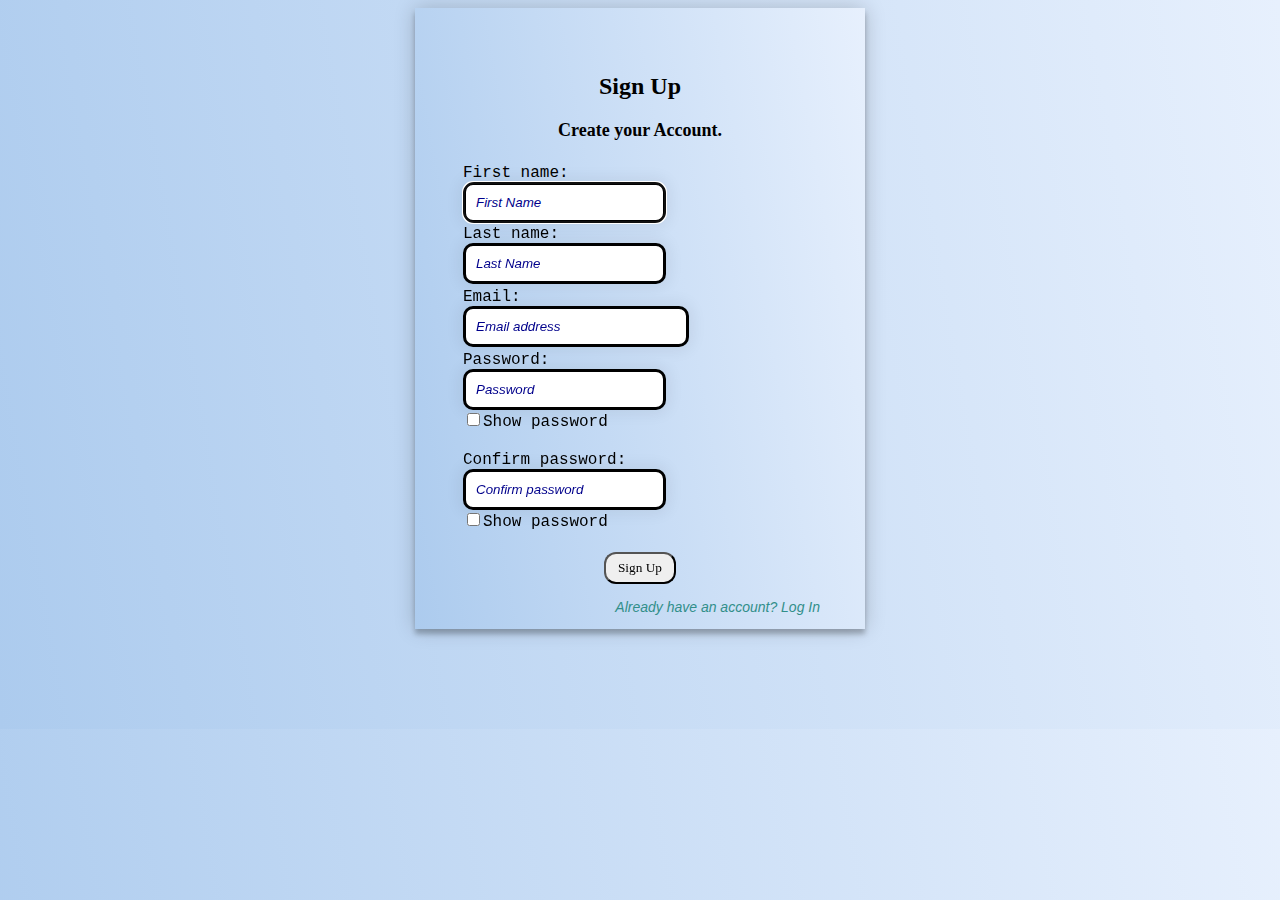
<file: Log in Form/Registration/index.html>
<!DOCTYPE html>
<html>
    <head>
        <meta charset="utf-8">
        <meta http-equiv="X-UA-Compatible" content="IE=edge">
        <title>Registration Page</title>
        <meta name="description" content="">
        <meta name="viewport" content="width=device-width, initial-scale=1">
        <link rel="icon" type="image/x-icon" href="favicon.ico">
    </head>
    <link rel="stylesheet" href="https://use.fontawesome.com/releases/v5.6.3/css/all.css" integrity="sha384-UHRtZLI+pbxtHCWp1t77Bi1L4ZtiqrqD80Kn4Z8NTSRyMA2Fd33n5dQ8lWUE00s/" crossorigin="anonymous">  
    <link rel="stylesheet" href="https://cdn.jsdelivr.net/npm/bootstrap-icons@1.8.3/font/bootstrap-icons.css">
    <link rel="stylesheet" href="style.css">
    <body>
        <div class="form">
        <center>
        <form autocomplete="on">
            <h2>Sign Up</h2>
            <p>Create your Account.</p>
            <table width="450px"> 
                    <tr> </tr>
                    <tr>
                        <td>
                            <label for="fname">First name</label>
                            <input type="text" name="fname" placeholder="First Name" required autofocus>
                        </td>
                        <td>
                            <label for="lname">Last name</label>
                            <input type="text" name="lname" placeholder="Last Name" required>
                        </td>
                    </tr>
                    <tr>
                        <td>
                            <label for="email">Email</label>
                            <input type="email" name="email" placeholder="Email address" required>
                        </td>
                    </tr>
                    <tr>
                        <td>
                            <label for="password">Password</label>
                            <input type="password" name="password" id="password" placeholder="Password" pattern="(?=.*\d)(?=.*[a-z])(?=.*[A-Z]).{8,}" title="Must contain at least one number and one uppercase and lowercase letter, and at least 8 or more characters" required><br>
                            <input type="checkbox" onchange="document.getElementById('password').type = this.checked ? 'text' : 'password'">Show password<br><br>
                        <td>
                            <label for="cpassword">Confirm password</label>
                            <input type="password" name="cpassword" id="cpassword" placeholder="Confirm password" pattern="(?=.*\d)(?=.*[a-z])(?=.*[A-Z]).{8,}" title="Must contain at least one number and one uppercase and lowercase letter, and at least 8 or more characters" required><br>
                            <input type="checkbox" onchange="document.getElementById('cpassword').type = this.checked ? 'text' : 'password'">Show password<br><br>
                        </td>
                    </tr>
                </table>
                <button type="submit" name="register">Sign Up</button><br>
                <a href="#">Already have an account? Log In</a>
        </form>
    </center>
        </div>
    </body>
</html>
</file>
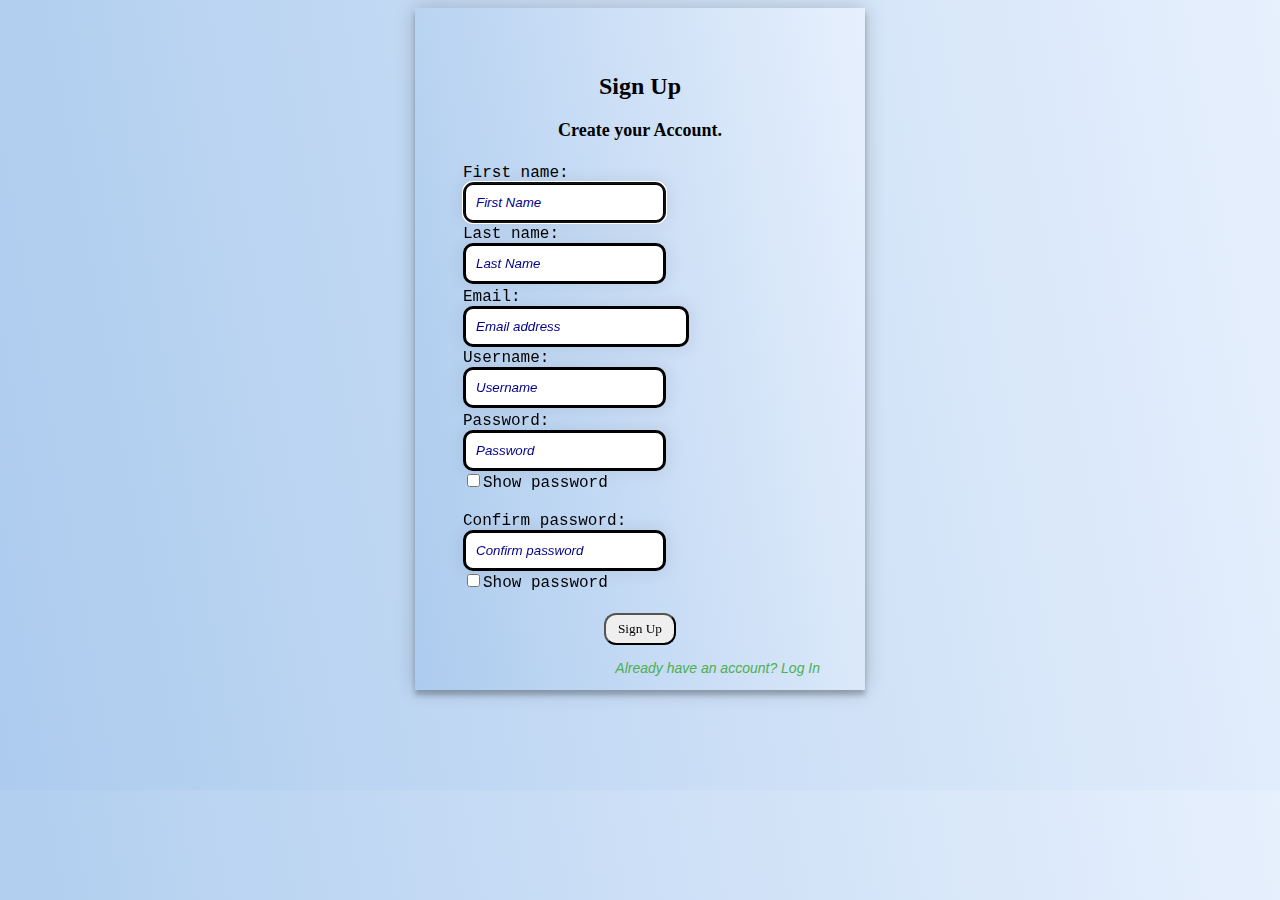
<file: Registration/Log in Form/Registration/index.html>
<!DOCTYPE html>
<html>
    <head>
        <meta charset="utf-8">
        <meta http-equiv="X-UA-Compatible" content="IE=edge">
        <title>Registration Page</title>
        <meta name="description" content="">
        <meta name="viewport" content="width=device-width, initial-scale=1">
    </head>
    <link rel="stylesheet" href="https://use.fontawesome.com/releases/v5.6.3/css/all.css" integrity="sha384-UHRtZLI+pbxtHCWp1t77Bi1L4ZtiqrqD80Kn4Z8NTSRyMA2Fd33n5dQ8lWUE00s/" crossorigin="anonymous">  
    <link rel="stylesheet" href="https://cdn.jsdelivr.net/npm/bootstrap-icons@1.8.3/font/bootstrap-icons.css">
    <link rel="stylesheet" href="style.css">
    <body>
        <div class="form">
        <center>
        <form autocomplete="on">
            <h2>Sign Up</h2>
            <p>Create your Account.</p>
            <table width="450px"> 
                    <tr> </tr>
                    <tr>
                        <td>
                            <label for="fname">First name</label>
                            <input type="text" name="fname" placeholder="First Name" required autofocus>
                        </td>
                        <td>
                            <label for="lname">Last name</label>
                            <input type="text" name="lname" placeholder="Last Name" required>
                        </td>
                    </tr>
                    <tr>
                        <td>
                            <label for="email">Email</label>
                            <input type="email" name="email" placeholder="Email address" required>
                        </td>
                        <td>
                            <label for="username">Username</label>
                            <input type="text" name="username" placeholder="Username" required>
                        </td>
                    </tr>
                    <tr>
                        <td>
                            <label for="password">Password</label>
                            <input type="password" name="password" id="password" placeholder="Password" pattern="(?=.*\d)(?=.*[a-z])(?=.*[A-Z]).{8,}" title="Must contain at least one number and one uppercase and lowercase letter, and at least 8 or more characters" required><br>
                            <input type="checkbox" onchange="document.getElementById('password').type = this.checked ? 'text' : 'password'">Show password<br><br>
                        <td>
                            <label for="cpassword">Confirm password</label>
                            <input type="password" name="cpassword" id="cpassword" placeholder="Confirm password" pattern="(?=.*\d)(?=.*[a-z])(?=.*[A-Z]).{8,}" title="Must contain at least one number and one uppercase and lowercase letter, and at least 8 or more characters" required><br>
                            <input type="checkbox" onchange="document.getElementById('cpassword').type = this.checked ? 'text' : 'password'">Show password<br><br>
                        </td>
                    </tr>
                </table>
                <button type="submit" name="register">Sign Up</button><br>
                <a href="./Log in Form/index.html">Already have an account? Log In</a>
        </form>
    </center>
        </div>
    </body>
</html>
</file>
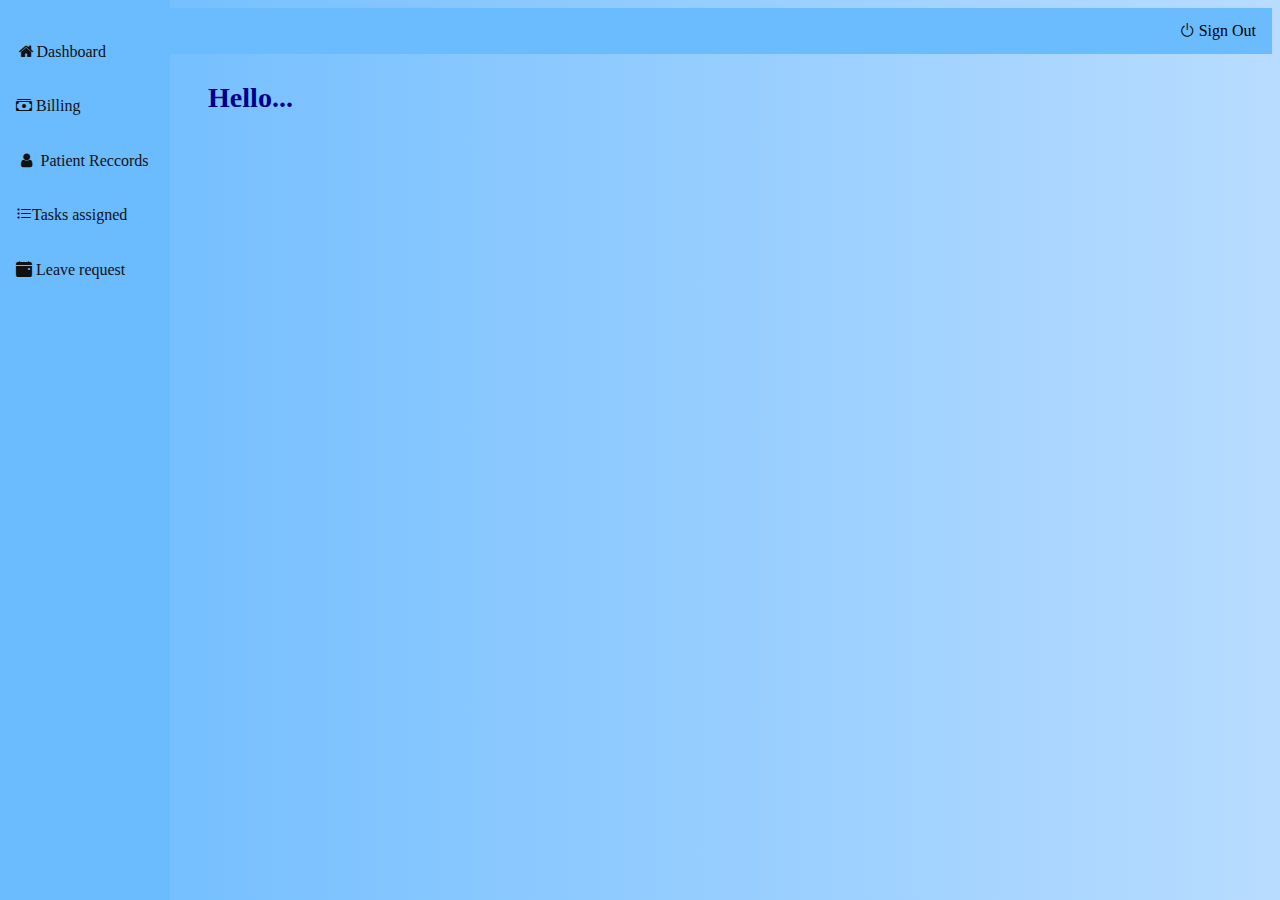
<file: doctor.html>
<!DOCTYPE html>
<html>
    <head><title> BLISS STAFF</title>
        <link rel="shortcut icon" href="favicon.ico" type="image/x-icon">
    </head>
    <meta charset="UTF-8">
    <meta name="viewport" content="width=device-width, initial-scale=1">

    <body>
        <link rel="stylesheet" href="https://use.fontawesome.com/releases/v5.6.3/css/all.css" integrity="sha384-UHRtZLI+pbxtHCWp1t77Bi1L4ZtiqrqD80Kn4Z8NTSRyMA2Fd33n5dQ8lWUE00s/" crossorigin="anonymous">  
    <link rel="stylesheet" href="https://cdn.jsdelivr.net/npm/bootstrap-icons@1.8.3/font/bootstrap-icons.css">
    <link rel="stylesheet" href="https://cdnjs.cloudflare.com/ajax/libs/font-awesome/4.7.0/css/font-awesome.min.css">
    <link rel="stylesheet" href="doctor.css"> 
 <!--Navbar-->
    <div class="navbar">
        <a href="./staff.html"><i class="bi bi-power"></i> Sign Out</a>
      </div>

<!--Side Navbar-->
<div class="sidenav">
    <a href="#home"><i class="fa fa-fw fa-home"></i>Dashboard</a>
        <a href="#billing"><i class="bi bi-cash-stack"></i> Billing</a>
        <a href="#reccords" target="_blank"><i class="fa fa-fw fa-user"></i> Patient Reccords</a>
        <a href="#contact"><i class="bi bi-list-task"></i>Tasks assigned</a>
        <a href="./LMS Form/Leave Application Form.html" target="_blank"><i class="bi bi-calendar-event-fill"></i> Leave request</a>
  </div>
  <div class="main">
    <H3>Hello...</H3>
  </div>
    </body>
</html>
</file>
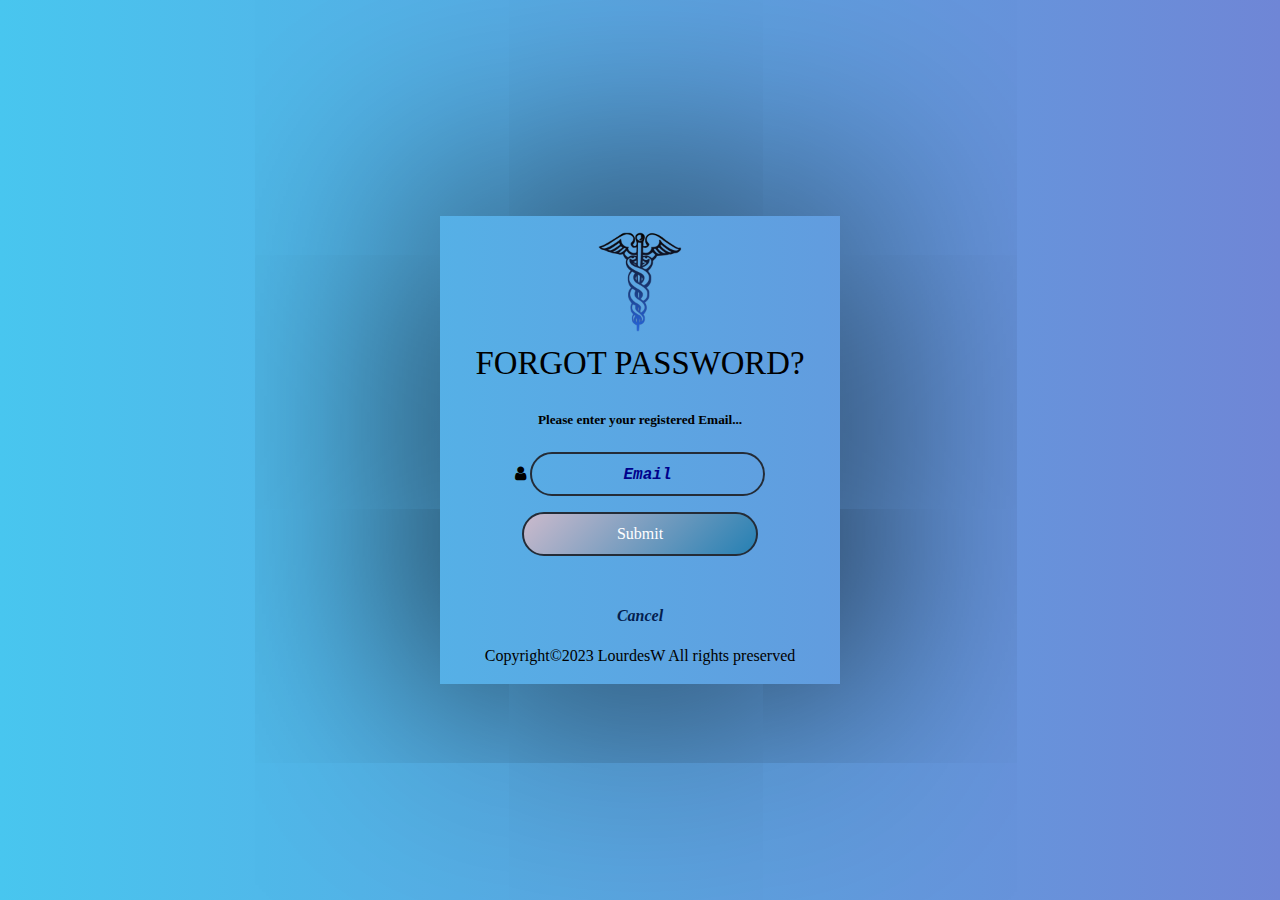
<file: password.html>
<!DOCTYPE html>
<html lang="en">
<head>

  <meta charset="UTF-8">
  <title>Password Recovery</title>
  <meta http-equiv="x-ua-compatible" content="ie=edge">
  <meta name="viewport" content="width=device-width, initial-scale=1">
 <link rel="shortcut icon" href="favicon.ico" type="image/x-icon">
 <link rel="stylesheet" href="https://cdnjs.cloudflare.com/ajax/libs/font-awesome/4.7.0/css/font-awesome.min.css">

</head>
<body class="align">
    <link rel="stylesheet" href="staff.css">
  <div class="grid align__item">

    <div class="register">

      <img src="./images/logo.png" alt="3" style="height: 100px;">

      <h4> forgot Password?</h4>
      <h5>Please enter your registered Email...</h5>

      <form action="" method="post" class="form">

        <div class="form__field">
          <label ><i class='fa fa-user'></i></label>
          <input type="email" placeholder="Email" autofocus required>
        </div>

        <div class="form__field">
          <input type="submit" value="Submit" class="button" >
        </div>
      </form>
      <p><a href="./staff.html" target="_blank">Cancel</a></p>
      Copyright&copy;2023 LourdesW All rights preserved 
    </div>

  </div>
</body>
</html>
</file>
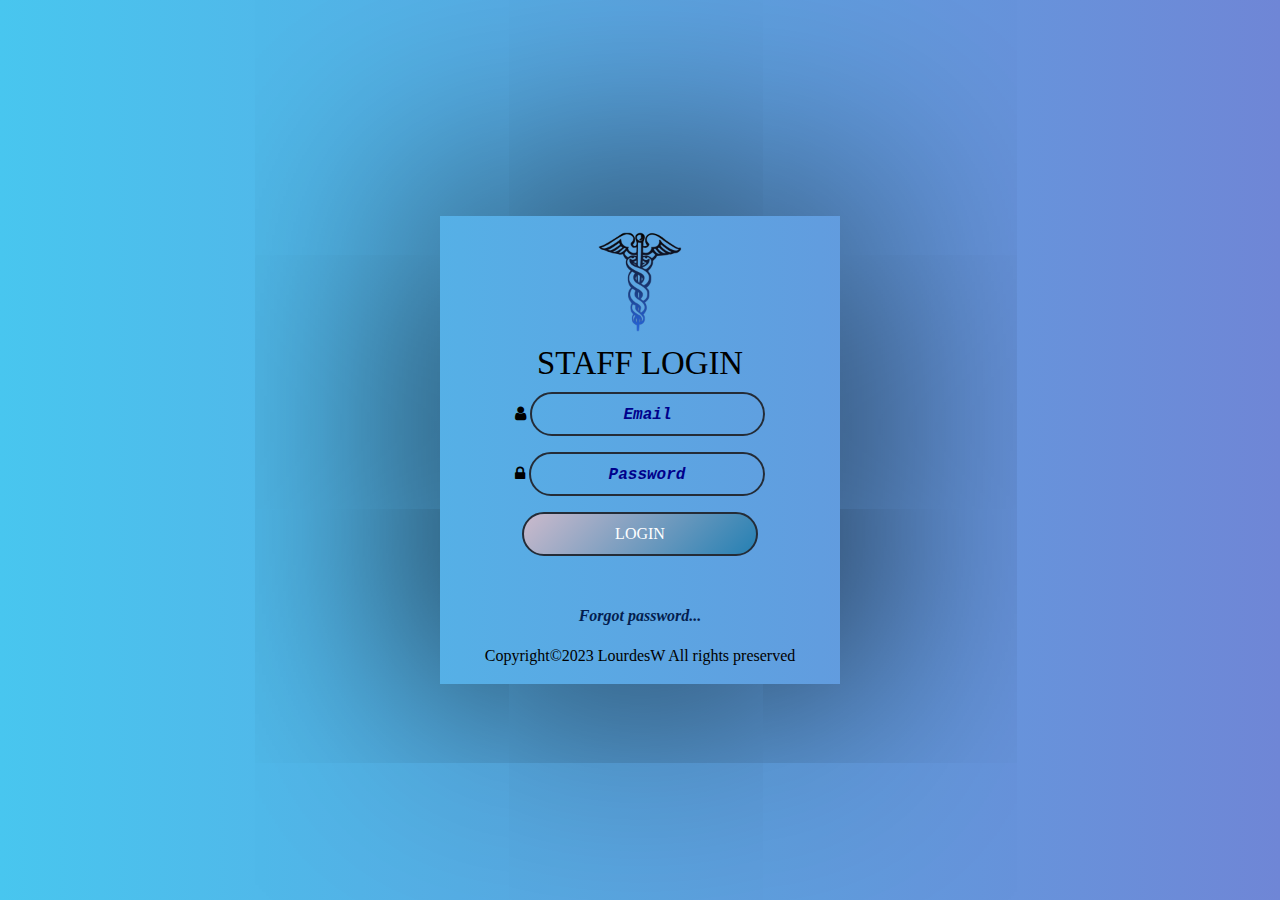
<file: staff.html>
<!DOCTYPE html>
<html lang="en">
<head>

  <meta charset="UTF-8">
  <title>Healing Bliss</title>
  <meta http-equiv="x-ua-compatible" content="ie=edge">
  <meta name="viewport" content="width=device-width, initial-scale=1">
 <link rel="shortcut icon" href="favicon.ico" type="image/x-icon">
 <link rel="stylesheet" href="https://cdnjs.cloudflare.com/ajax/libs/font-awesome/4.7.0/css/font-awesome.min.css">
 <link rel="stylesheet" href="staff.css">
</head>
<body class="align">
  <div class="grid align__item">

    <div class="register">

      <img src="./images/logo.png" alt="3" style="height: 100px;">

      <h4> Staff Login</h4>

      <form action="./Staff Authentication.php" method="post" class="form">

        <div class="form__field">
          <label ><i class='fa fa-user'></i></label>
          <input type="email" placeholder="Email" name="email" autofocus required>
        </div>

        <div class="form__field">
          <label><i class="fa fa-lock"></i></label>
          <input type="password" placeholder="Password" name="password" required>
        </div>
        <div class="form__field">
        <input type="submit" value="LOGIN" class="button" name="login">
        </div>
      </form>
      <p><a href="./password.html">Forgot password...</a></p>
      Copyright&copy;2023 LourdesW All rights preserved 
    </div>

  </div>
</body>
</html>
</file>
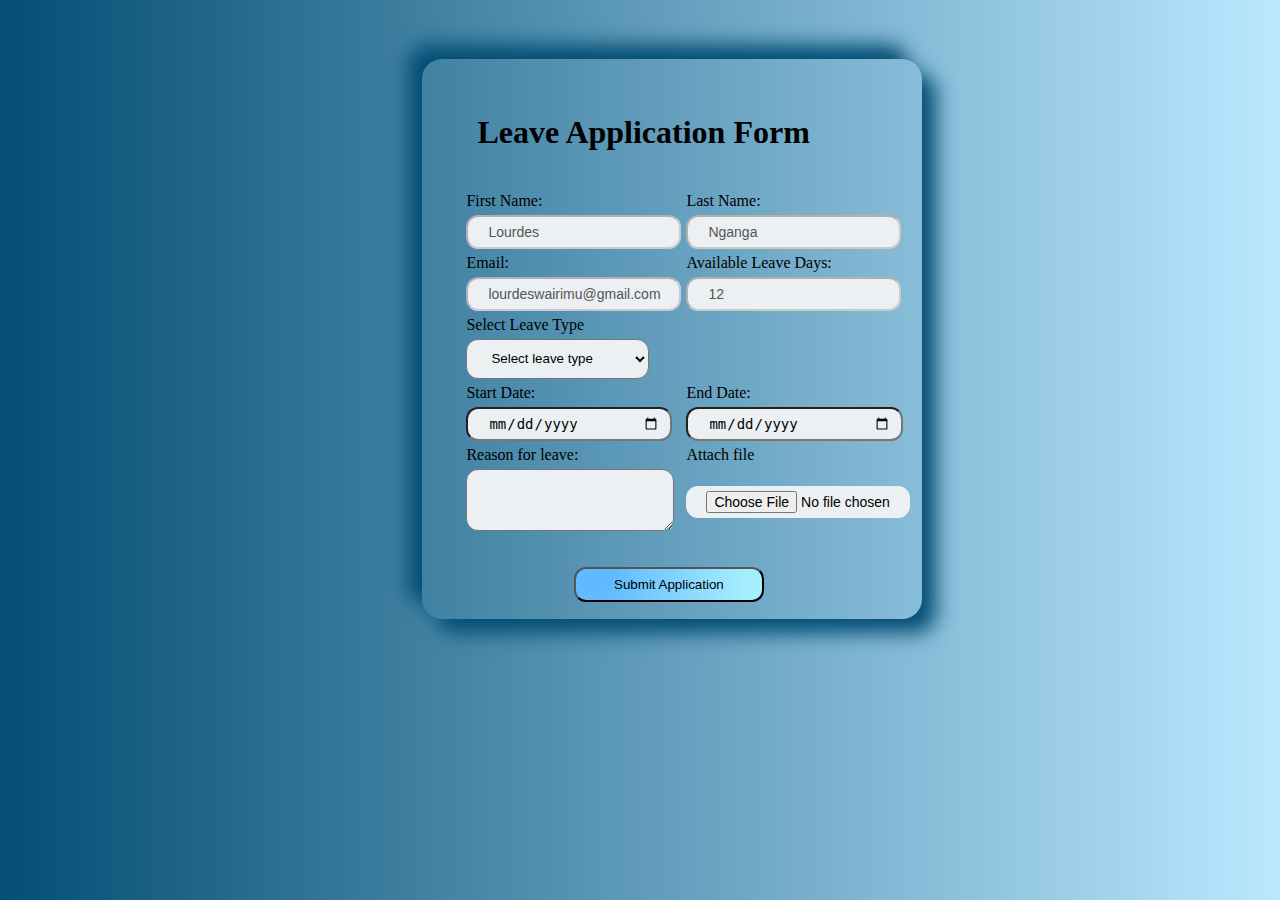
<file: LMS Form/Leave Application Form.html>
<!DOCTYPE html>
<Html>
    <head><title>Employee leave Request</title>
        <link rel="stylesheet" href="LMS.css">
    </head>
    <body>

   <!--Form section-->
<form method="post" action="./New" class="form">
        <h1>Leave Application Form</h1>
        <table>
            <tr>
                <td>First Name:</td>
                <td>Last Name:</td>
            </tr>
            <tr>
                <td><input type="text" value="Lourdes" readonly disabled></td>
                <td><input type="text" value="Nganga" readonly disabled></td>
            </tr>
            <tr>
                <td>Email:</td>
                <td>Available Leave Days:</td>
            </tr>
            <tr>
                <td><input type="text" value="lourdeswairimu@gmail.com" readonly disabled></td>
                <td><input type="text" value="12" readonly disabled></td>
            </tr>
            <tr>
                <td>
                    <label for="type">Select Leave Type</label><br>
                </td>
            </tr>
            <tr>
                <td colspan="2">
                    <select id="type" name="type" class="select" required >
                        <option value="">Select leave type</option>
                        <option value="normal">Normal Leave</option>
                        <option value="maternity">Maternity Leave</option>
                        <option value="paternity">Paternity Leave</option>
                        <option value="sick">Sick Leave</option>
                    </select>
                </td>
            </tr>
            <tr>
                <td>Start Date:</td>
                <td>End Date:</td>
            </tr>
            <tr>
                <td><input type="date" required></td>
                <td><input type="date" style="width: 85%;" required></td>            
            </tr>
            <tr>
                <td>Reason for leave:</td>
                <td id="reason" style="visibility: visible;">Attach file</td>
            </tr>
            <tr>
                <td><textarea></textarea></td>
                <td id="file-attachment" style="visibility: visible;"><input type="file"></td>            
            </tr>
            <tr>
                <td>
                    <button type="submit" name="request">Submit Application</button>
                </td>
            </tr>
        </table>
    </form>
</body>
</Html>
</file>
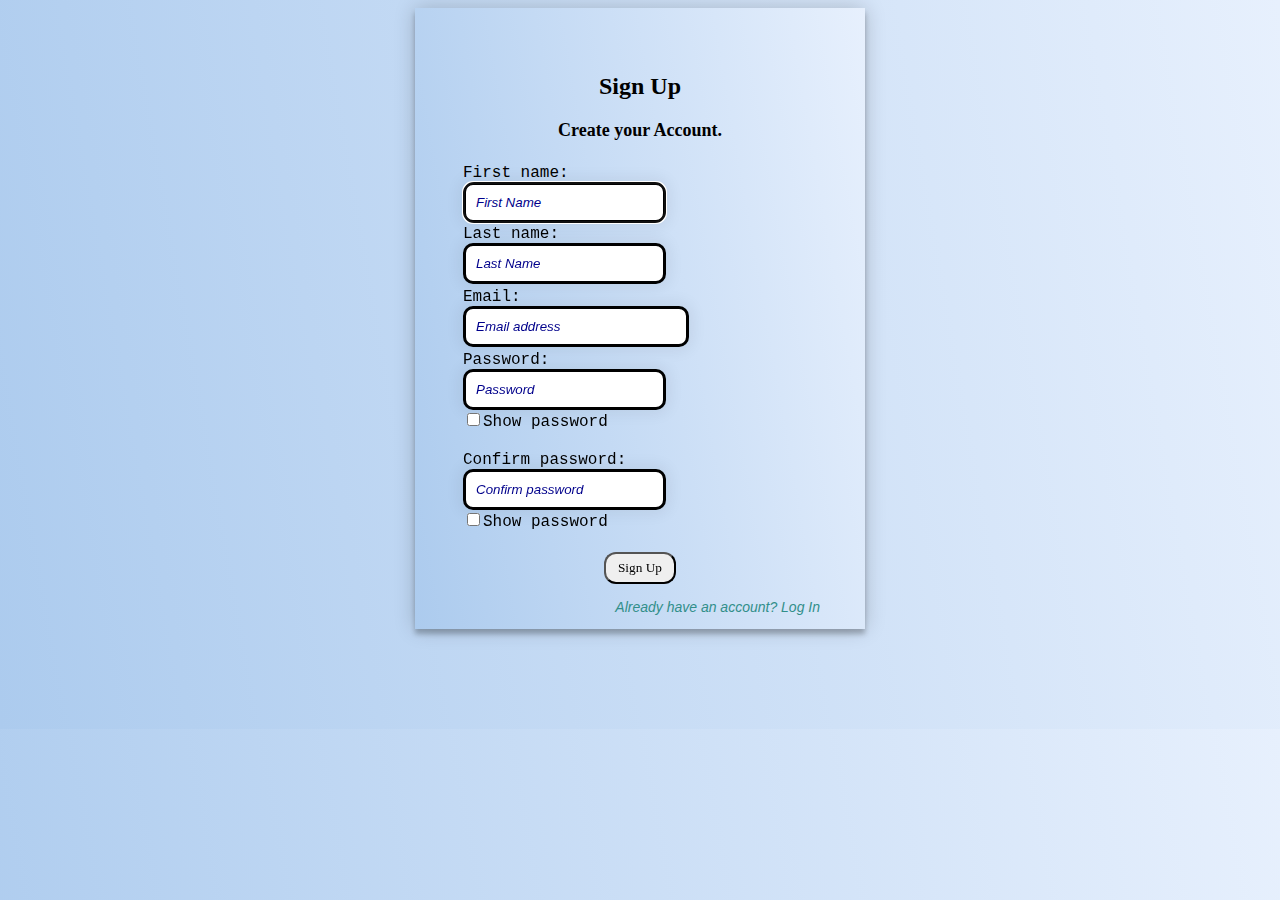
<file: Registration/Registration.html>
<!DOCTYPE html>
<html>
    <head>
        <meta charset="utf-8">
        <meta http-equiv="X-UA-Compatible" content="IE=edge">
        <title>Registration Page</title>
        <meta name="description" content="">
        <meta name="viewport" content="width=device-width, initial-scale=1">
    </head>
    <link rel="stylesheet" href="https://use.fontawesome.com/releases/v5.6.3/css/all.css" integrity="sha384-UHRtZLI+pbxtHCWp1t77Bi1L4ZtiqrqD80Kn4Z8NTSRyMA2Fd33n5dQ8lWUE00s/" crossorigin="anonymous">  
    <link rel="stylesheet" href="https://cdn.jsdelivr.net/npm/bootstrap-icons@1.8.3/font/bootstrap-icons.css">
    <link rel="stylesheet" href="style.css">
    <body>
        <div class="form">
        <center>
        <form autocomplete="on">
            <h2>Sign Up</h2>
            <p>Create your Account.</p>
            <table width="450px"> 
                    <tr> </tr>
                    <tr>
                        <td>
                            <label for="fname">First name</label>
                            <input type="text" name="fname" placeholder="First Name" required autofocus>
                        </td>
                        <td>
                            <label for="lname">Last name</label>
                            <input type="text" name="lname" placeholder="Last Name" required>
                        </td>
                    </tr>
                    <tr>
                        <td>
                            <label for="email">Email</label>
                            <input type="email" name="email" placeholder="Email address" required>
                        </td>
                    </tr>
                    <tr>
                        <td>
                            <label for="password">Password</label>
                            <input type="password" name="password" id="password" placeholder="Password" pattern="(?=.*\d)(?=.*[a-z])(?=.*[A-Z]).{8,}" title="Must contain at least one number and one uppercase and lowercase letter, and at least 8 or more characters" required><br>
                            <input type="checkbox" onchange="document.getElementById('password').type = this.checked ? 'text' : 'password'">Show password<br><br>
                        <td>
                            <label for="cpassword">Confirm password</label>
                            <input type="password" name="cpassword" id="cpassword" placeholder="Confirm password" pattern="(?=.*\d)(?=.*[a-z])(?=.*[A-Z]).{8,}" title="Must contain at least one number and one uppercase and lowercase letter, and at least 8 or more characters" required><br>
                            <input type="checkbox" onchange="document.getElementById('cpassword').type = this.checked ? 'text' : 'password'">Show password<br><br>
                        </td>
                    </tr>
                </table>
                <button type="submit" name="register">Sign Up</button><br>
                <a href="./Log in Form/index.html">Already have an account? Log In</a>
        </form>
    </center>
        </div>
    </body>
</html>
</file>
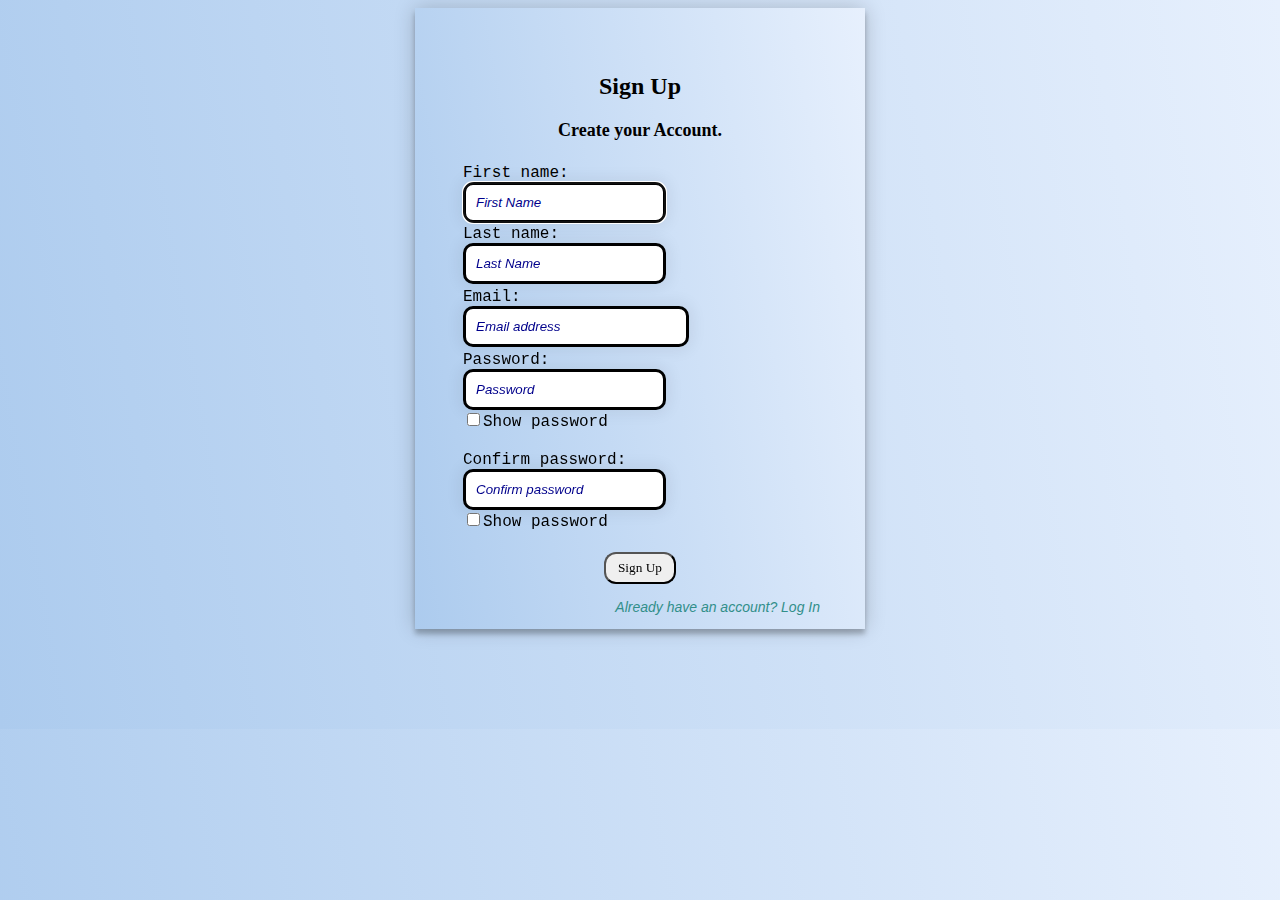
<file: Log in Form/Registration/Registration.html>
<!DOCTYPE html>
<html>
    <head>
        <meta charset="utf-8">
        <meta http-equiv="X-UA-Compatible" content="IE=edge">
        <title>Registration Page</title>
        <meta name="description" content="">
        <meta name="viewport" content="width=device-width, initial-scale=1">
    </head>
    <link rel="stylesheet" href="https://use.fontawesome.com/releases/v5.6.3/css/all.css" integrity="sha384-UHRtZLI+pbxtHCWp1t77Bi1L4ZtiqrqD80Kn4Z8NTSRyMA2Fd33n5dQ8lWUE00s/" crossorigin="anonymous">  
    <link rel="stylesheet" href="https://cdn.jsdelivr.net/npm/bootstrap-icons@1.8.3/font/bootstrap-icons.css">
    <link rel="stylesheet" href="style.css">
    <body>
        <div class="form">
        <center>
        <form autocomplete="on">
            <h2>Sign Up</h2>
            <p>Create your Account.</p>
            <table width="450px"> 
                    <tr> </tr>
                    <tr>
                        <td>
                            <label for="fname">First name</label>
                            <input type="text" name="fname" placeholder="First Name" required autofocus>
                        </td>
                        <td>
                            <label for="lname">Last name</label>
                            <input type="text" name="lname" placeholder="Last Name" required>
                        </td>
                    </tr>
                    <tr>
                        <td>
                            <label for="email">Email</label>
                            <input type="email" name="email" placeholder="Email address" required>
                        </td>
                    </tr>
                    <tr>
                        <td>
                            <label for="password">Password</label>
                            <input type="password" name="password" id="password" placeholder="Password" pattern="(?=.*\d)(?=.*[a-z])(?=.*[A-Z]).{8,}" title="Must contain at least one number and one uppercase and lowercase letter, and at least 8 or more characters" required><br>
                            <input type="checkbox" onchange="document.getElementById('password').type = this.checked ? 'text' : 'password'">Show password<br><br>
                        <td>
                            <label for="cpassword">Confirm password</label>
                            <input type="password" name="cpassword" id="cpassword" placeholder="Confirm password" pattern="(?=.*\d)(?=.*[a-z])(?=.*[A-Z]).{8,}" title="Must contain at least one number and one uppercase and lowercase letter, and at least 8 or more characters" required><br>
                            <input type="checkbox" onchange="document.getElementById('cpassword').type = this.checked ? 'text' : 'password'">Show password<br><br>
                        </td>
                    </tr>
                </table>
                <button type="submit" name="register">Sign Up</button><br>
                <a href="#">Already have an account? Log In</a>
        </form>
    </center>
        </div>
    </body>
</html>
</file>
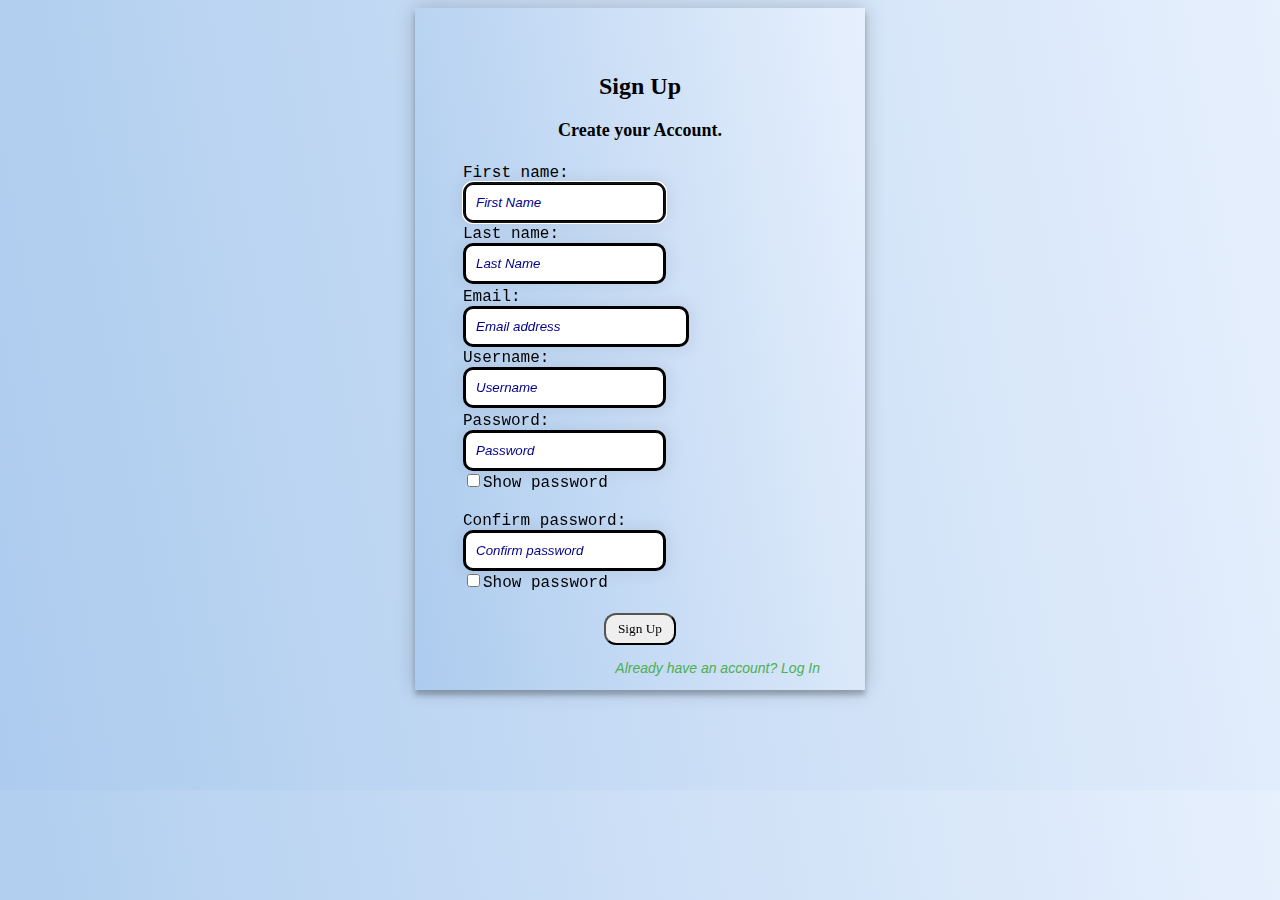
<file: Registration/Log in Form/Registration/Registration.html>
<!DOCTYPE html>
<html>
    <head>
        <meta charset="utf-8">
        <meta http-equiv="X-UA-Compatible" content="IE=edge">
        <title>Registration Page</title>
        <meta name="description" content="">
        <meta name="viewport" content="width=device-width, initial-scale=1">
    </head>
    <link rel="stylesheet" href="https://use.fontawesome.com/releases/v5.6.3/css/all.css" integrity="sha384-UHRtZLI+pbxtHCWp1t77Bi1L4ZtiqrqD80Kn4Z8NTSRyMA2Fd33n5dQ8lWUE00s/" crossorigin="anonymous">  
    <link rel="stylesheet" href="https://cdn.jsdelivr.net/npm/bootstrap-icons@1.8.3/font/bootstrap-icons.css">
    <link rel="stylesheet" href="style.css">
    <body>
        <div class="form">
        <center>
        <form autocomplete="on">
            <h2>Sign Up</h2>
            <p>Create your Account.</p>
            <table width="450px"> 
                    <tr> </tr>
                    <tr>
                        <td>
                            <label for="fname">First name</label>
                            <input type="text" name="fname" placeholder="First Name" required autofocus>
                        </td>
                        <td>
                            <label for="lname">Last name</label>
                            <input type="text" name="lname" placeholder="Last Name" required>
                        </td>
                    </tr>
                    <tr>
                        <td>
                            <label for="email">Email</label>
                            <input type="email" name="email" placeholder="Email address" required>
                        </td>
                        <td>
                            <label for="username">Username</label>
                            <input type="text" name="username" placeholder="Username" required>
                        </td>
                    </tr>
                    <tr>
                        <td>
                            <label for="password">Password</label>
                            <input type="password" name="password" id="password" placeholder="Password" pattern="(?=.*\d)(?=.*[a-z])(?=.*[A-Z]).{8,}" title="Must contain at least one number and one uppercase and lowercase letter, and at least 8 or more characters" required><br>
                            <input type="checkbox" onchange="document.getElementById('password').type = this.checked ? 'text' : 'password'">Show password<br><br>
                        <td>
                            <label for="cpassword">Confirm password</label>
                            <input type="password" name="cpassword" id="cpassword" placeholder="Confirm password" pattern="(?=.*\d)(?=.*[a-z])(?=.*[A-Z]).{8,}" title="Must contain at least one number and one uppercase and lowercase letter, and at least 8 or more characters" required><br>
                            <input type="checkbox" onchange="document.getElementById('cpassword').type = this.checked ? 'text' : 'password'">Show password<br><br>
                        </td>
                    </tr>
                </table>
                <button type="submit" name="register">Sign Up</button><br>
                <a href="#">Already have an account? Log In</a>
        </form>
    </center>
        </div>
    </body>
</html>
</file>
<file: style.css>
body{
    background-size: 100%;
    background-repeat: repeat;
    background-image: linear-gradient(to right,  #accbee,  #b2c5df  );
  }
  h3{
    color: darkblue;
    font-family: 'Gill Sans', 'Gill Sans MT', 'Trebuchet MS', sans-serif;
    font-weight: bolder;
  }
  li{
    list-style: none;
  }
  /* The navigation bar */
.navbar {
  overflow: hidden;
  background-color:  #accbee;
  position: sticky; 
  top: 0;
  width: 100%; 
}

/* Links inside the navbar */
.navbar a {
  float: left;
  display: block;
  color: black;
  text-align: center;
  padding: 14px 16px;
  text-decoration: none;
}
.navbar a:hover {
  background: #ddd;
  color: black;
}

/* Main content */
.main {
  margin-top: 30px; /* Add a top margin to avoid content overlay */
}

img{
  border-radius: 50%;
  display:inline block;
  width: 440px;
  height: 440px;
}
.container {
  display: grid;
  align-items: center; 
  grid-template-columns: 1fr 1fr 1fr;
  column-gap: 5px;
 } 
 .text {
  color: black;
  width: 100%;
  margin: 0, 2px;
  text-align: center;
  font-family: 'Gill Sans', 'Gill Sans MT', Calibri, 'Trebuchet MS', sans-serif;
}
button{
  background-color: #ddd;
  font-style: italic;
  text-decoration: none;
}
.searchbox{
  float: right;
  padding-top: 2%;
  border: 2px  black;
}
input[type=txt]{
  border-radius: 9px;
  background-color: #e7f0fd;
}
.searchbox button{
  background-color: grey;
  border-radius: 9px;
  
}
::placeholder{
  color: darkblue;
  font-weight: lighter;
  font-family: 'Courier New', Courier, monospace;
  font-style: italic;
}
.searchbox button:hover{
  background-color: #ddd;
}

/* Style inputs */
input[type=text],input[type=date], select, textarea {
  width: 100%;
  padding: 12px;
  border: 1px solid #ccc;
  margin-top: 6px;
  margin-bottom: 16px;
  resize: vertical;
}

input[type=submit] {
  background-color: #04AA6D;
  color: white;
  padding: 12px 20px;
  border: none;
  cursor: pointer;
}
label{
  display: block;
  float: left;
}

input[type=submit]:hover {
  background-color: #45a049;
}
/* Create two columns that float next to eachother */
.columns {
  width: 50%;
  margin-top: 6px;
  padding: 20px;
margin-left: 30%;
}

/* Clear floats after the columns */
.row:after {
  content: "";
  display: table;
  clear: both;
}

/* Responsive layout - when the screen is less than 600px wide, make the two columns stack on top of each other instead of next to each other */
@media screen and (max-width: 600px) {
  .column, input[type=submit] {
    width: 100%;
    margin-top: 0;
  }
}
@media screen and (max-width: 700px) {
  .flex-container, .navbar{   
    flex-direction: column;
  }
}
.purpose{
  font-weight: bolder;
  font-family: 'Gill Sans', 'Gill Sans MT', 'Trebuchet MS', sans-serif;
}
.tat{
  margin-top: 3%;
}

/* doctors section */
.flex-container{
  margin: 12px auto;
  padding: 10px;
  gap: 50px 10px;
  display: flex;
  flex-direction: row;
  justify-content: space-evenly;
  margin-top: 5%;
}
.flex-container > div {
  background-color: whitesmoke;
  text-align: center;
  border: 3px solid black;
  border-radius: 12px;
}
.doctors{
  height: 220px;
  width: 200px;
  border-radius: 12px;
}
.title{
  color: black;
  font-size: 20px;
  text-align: center;
  font-family: 'Gill Sans', 'Gill Sans MT', Calibri, 'Trebuchet MS', sans-serif;
  margin-top: 15px;
}
.text {
  color: black;
  width: 100%;
  margin: 0, 2px;
  text-align: center;
  font-family: 'Gill Sans', 'Gill Sans MT', Calibri, 'Trebuchet MS', sans-serif;
}

/* Testimonials styling */
.slideshow-container {
  position: relative;
}

/* Slides */
.mySlides {
  display: none;
  padding: 80px;
  text-align: center;
}

/* Next & previous buttons */
.prev, .next {
  cursor: pointer;
  position: absolute;
  top: 50%;
  width: auto;
  margin-top: -30px;
  padding: 16px;
  color: #888;
  font-weight: bold;
  font-size: 20px;
  border-radius: 0 3px 3px 0;
  user-select: none;
}

/* Position the "next button" to the right */
.next {
  position: absolute;
  right: 0;
  border-radius: 3px 0 0 3px;
}

/* On hover, add a black background color with a little bit see-through */
.prev:hover, .next:hover {
  background-color: rgba(0,0,0,0.8);
  color: white;
}

/* Add a background color to the active dot/circle */
.active {
  background-color: #717171;
}

/* Add an italic font style to all quotes */
q {
  font-style: italic;
  font-family: 'Gill Sans', 'Gill Sans MT', 'Trebuchet MS', sans-serif;
  font-size: large;
}

.author {
  color: rgb(10, 28, 62);
  font-size: large;
}
 
/* Our medical partners */
#slideshow {
  height: 100px;
  width: 200px;
  margin: 0 auto;
  overflow: hidden;
}
 
/* Style each of the sides
with a fixed width and height */
.slide,.partners {
  float: left;
  height: 100px;
  width: 200px;
  
}
 
/* Add animation to the slides */
.slide-wrapper {
   
/* Calculate the total width on the
  basis of number of slides */
  width: calc(200px * 6);
 
/* Specify the animation with the
  duration and speed */
  animation: slide 10s ease infinite;
  animation-timing-function: ease-in-out;
}
 
 
/* Define the animation
for the slideshow */
@keyframes slide {
   
/* Calculate the margin-left for
  each of the slides */
  20% {
    margin-left: 0px;
  }
 
  40% {
    margin-left: calc(-200px * 1);
  }
 
  60% {
    margin-left: calc(-200px * 2);
  }
 
  80% {
    margin-left: calc(-200px * 3);
  }
  100% {
    margin-left: calc(-200px * 5);
  }
}

/* Styling service section */
section {
  height: 100%;
  width: 50%;
}
.ro {
  display: flex;
  flex-direction: row;
  gap: 1px;
}
.column {
  width: 50%;
  text-align: center;
 margin-inline-start: auto;
 margin-left: 10%;
 
}
.card {
  width: 100%;
  height: 100%;
  background: linear-gradient(#ffffff 50%, #2c7bfe 50%);
  background-size: 100% 200%;
  background-position: 0 2.5%;
  border-radius: 5px;
  box-shadow: 0 0 35px rgba(0, 0, 0, 0.12);
  cursor: pointer;
  transition: 0.5s;
}
.card:hover {
  background-position: 0 100%;
}
.card:hover .icon-wrapper {
  background-color: #ffffff;
  color: #2c7bfe;
}
.card:hover h3 {
  color: #ffffff;
}
.card:hover p {
  color: #f0f0f0;
}
@media screen and (min-width: 768px) {
  section {
    padding: 0 2em;
  }
  .column {
    flex: 0 50%;
    max-width: 50%;
  }
}
@media screen and (min-width: 992px) {
  section {
    padding: 1em 3em;
  }
  .column {
    flex: 0 0 33.33%;
    max-width: 33.33%;
  }
}

.service{
  border-radius: 12px;
  height: 100%;
  width: 50%;
}

/* styling Footer*/
.containers{
	max-width: 1170px;
	margin:auto;
}
.rows{
	display: flex;
	flex-wrap: wrap;
}
ul{
	list-style: none;
}
.footer{
	background-color: #accbee;
    padding: 5px 0;
}
.footer-col{
   width: 25%;
   padding: 0 10px;
}
.footer-col h4{
	font-size: 18px;
	color: black;
	text-transform: capitalize;
	margin-bottom: 15px;
	font-weight: 500;
	position: relative;
}
.footer-col h4::before{
	content: '';
	position: absolute;
	left:0;
	bottom: -10px;
	background-color: blue;
	height: 2px;
	box-sizing: border-box;
	width: 50px;
}
.footer-col ul li:not(:last-child){
	margin-bottom: 5px;
}
.footer-col ul li a{
	font-size: 16px;
	text-transform: capitalize;
	color: black;
	text-decoration: none;
	font-weight: 300;
	color: black;
	display: block;
	transition: all 0.3s ease;
}
.footer-col ul li a:hover{
	color: #ffffff;
	padding-left: 8px;
}
.footer-col .social-links a{
	display: inline-block;
	height: 40px;
	width: 40px;
	background-color: rgba(255,255,255,0.2);
	margin:0 10px 10px 0;
	text-align: center;
	line-height: 40px;
	border-radius: 50%;
	color: black;
	transition: all 0.5s ease;
}
.footer-col .social-links a:hover{
	color: #24262b;
	background-color: #ffffff;
}

/*responsive*/
@media(max-width: 767px){
  .footer-col{
    width: 50%;
    margin-bottom: 30px;
}
}
@media(max-width: 574px){
  .footer-col{
    width: 100%;
}
}
</file>
<file: Log in Form/style.css>
header .header{
    background-color: #fff;
    height: 45px;
  }
  header a img{
    width: 134px;
  margin-top: 4px;
  }
  .login-page {
    width: 360px;
    padding: 8% 0 0;
    margin: auto;
  }
  .login-page .form .login{
    margin-top: -31px;
  margin-bottom: 26px;
  }
  .form {
    position: relative;
    z-index: 1;
    background: #FFFFFF;
    max-width: 360px;
    margin: 0 auto 100px;
    padding: 45px;
    text-align: center;
    box-shadow: 0 0 20px 0 rgba(0, 0, 0, 0.2), 0 5px 5px 0 rgba(0, 0, 0, 0.24);
  }
  .form input {
    font-family: "Roboto", sans-serif;
    outline: 0;
    background: #f2f2f2;
    width: 100%;
    border: 0;
    margin: 0 0 15px;
    padding: 15px;
    box-sizing: border-box;
    font-size: 14px;
  }
  .form button {
    font-family: "Roboto", sans-serif;
    text-transform: uppercase;
    outline: 0;
    background-image: linear-gradient(to right,  #accbee, #e7f0fd );
    width: 100%;
    border: 0;
    padding: 15px;
    color: black;
    font-size: 14px;
    -webkit-transition: all 0.3 ease;
    transition: all 0.3 ease;
    cursor: pointer;
    border-radius: 12px;
  }
  .form .message {
    margin: 15px 0 0;
    color: #b3b3b3;
    font-size: 12px;
  }
  .form .message  {
    color: #328f8a;
    text-decoration: none;
  }
  
  .container {
    position: relative;
    z-index: 1;
    max-width: 300px;
    margin: 0 auto;
  }
  
  body {
    background-size: 100%;
    background-repeat: repeat;
    background-image: linear-gradient(to right,  #accbee, #e7f0fd );
    font-family: "Roboto", sans-serif;
    -webkit-font-smoothing: antialiased;
    -moz-osx-font-smoothing: grayscale;
  }
  p{
    font-family: 'Gill Sans', 'Gill Sans MT', Calibri, 'Trebuchet MS', sans-serif;
  }
  ::placeholder{
    font-style: italic;
    font-family: 'Gill Sans', 'Gill Sans MT', Calibri, 'Trebuchet MS', sans-serif;
    color: #328f8a;
  }
  a {
	text-decoration: none;
	font-size: 14px;
    font-family: 'Gill Sans', 'Gill Sans MT', Calibri, 'Trebuchet MS', sans-serif;
	margin: 15px 0;
    font-style: italic;
    float: right;
    color:#328f8a;
}
</file>
<file: Registration/style.css>
body{
    background-color:  #accbee;
    background-image: linear-gradient(80deg,#accbee,#e7f0fd);
    font-family:'Gill Sans', 'Gill Sans MT', Calibri, 'Trebuchet MS', sans-serif ;
}
::placeholder{
    font-style: italic;
    font-family: 'Gill Sans', 'Gill Sans MT', Calibri, 'Trebuchet MS', sans-serif;
    color: darkblue;
    font-weight: lighter;
  }
    input[type=text],textarea,input[type=password],input[type=Email]{
        padding:10px;
        border:solid black;
        box-shadow:0 0 15px 4px rgba(0,0,0,0.06);
        border-radius: 10px;
      }
      label,td {
         color: black;
        font-family: 'Courier New', Courier, monospace;
         display: block;  
       } label:after { content: ": " }
       a {
        text-decoration: none;
        font-size: 14px;
        font-family: 'Gill Sans', 'Gill Sans MT', Calibri, 'Trebuchet MS', sans-serif;
        margin: 15px 0;
        font-style: italic;
        color: #328f8a;
        float:right;
    }
    button[type=Submit]{
        border-radius: 12px;
        padding: 6px 12px;
        font-family: 'Times New Roman';
        cursor: pointer;
    }
    button[type=Submit]:hover{
        background-color: #328f8a;
    }
    h2{
        color:black;
        font-family: 'Gill Sans';
    }
    input[type=Email]{
    width: 200px;
    }
    .form {
        position: relative;
        z-index: 1;
        background-color:  #accbee;
        background-image: linear-gradient(80deg,#accbee,#e7f0fd);
        max-width: 360px;
        margin: 0 auto 100px;
        padding: 45px;
        text-align: center;
        box-shadow: 0 0 20px 0 rgba(0, 0, 0, 0.2), 0 5px 5px 0 rgba(0, 0, 0, 0.24);
      }
      p{
        font-family: 'Times New Roman', Times, serif;
        font-weight: bold;
        color: black;
        font-size: large;
      }
</file>
<file: Log in Form/Registration/style.css>
body{
    background-color:  #accbee;
    background-image: linear-gradient(80deg,#accbee,#e7f0fd);
    font-family:'Gill Sans', 'Gill Sans MT', Calibri, 'Trebuchet MS', sans-serif ;
}
::placeholder{
    font-style: italic;
    font-family: 'Gill Sans', 'Gill Sans MT', Calibri, 'Trebuchet MS', sans-serif;
    color: darkblue;
    font-weight: lighter;
  }
    input[type=text],textarea,input[type=password],input[type=Email]{
        padding:10px;
        border:solid black;
        box-shadow:0 0 15px 4px rgba(0,0,0,0.06);
        border-radius: 10px;
      }
      label,td {
         color: black;
        font-family: 'Courier New', Courier, monospace;
         display: block;  
       } label:after { content: ": " }
       a {
        text-decoration: none;
        font-size: 14px;
        font-family: 'Gill Sans', 'Gill Sans MT', Calibri, 'Trebuchet MS', sans-serif;
        margin: 15px 0;
        font-style: italic;
        color: #328f8a;
        float:right;
    }
    button[type=Submit]{
        border-radius: 12px;
        padding: 6px 12px;
        font-family: 'Times New Roman';
        cursor: pointer;
    }
    button[type=Submit]:hover{
        background-color: #328f8a;
    }
    h2{
        color:black;
        font-family: 'Gill Sans';
    }
    input[type=Email]{
    width: 200px;
    }
    .form {
        position: relative;
        z-index: 1;
        background-color:  #accbee;
        background-image: linear-gradient(80deg,#accbee,#e7f0fd);
        max-width: 360px;
        margin: 0 auto 100px;
        padding: 45px;
        text-align: center;
        box-shadow: 0 0 20px 0 rgba(0, 0, 0, 0.2), 0 5px 5px 0 rgba(0, 0, 0, 0.24);
      }
      p{
        font-family: 'Times New Roman', Times, serif;
        font-weight: bold;
        color: black;
        font-size: large;
      }
</file>
<file: Registration/Log in Form/Registration/style.css>
body{
    background-color:  #accbee;
    background-image: linear-gradient(80deg,#accbee,#e7f0fd);
    font-family:'Gill Sans', 'Gill Sans MT', Calibri, 'Trebuchet MS', sans-serif ;
}
::placeholder{
    font-style: italic;
    font-family: 'Gill Sans', 'Gill Sans MT', Calibri, 'Trebuchet MS', sans-serif;
    color: darkblue;
    font-weight: lighter;
  }
    input[type=text],textarea,input[type=password],input[type=Email]{
        padding:10px;
        border:solid black;
        box-shadow:0 0 15px 4px rgba(0,0,0,0.06);
        border-radius: 10px;
      }
      label,td {
         color: black;
        font-family: 'Courier New', Courier, monospace;
         display: block;  
       } label:after { content: ": " }
       a {
        text-decoration: none;
        font-size: 14px;
        font-family: 'Gill Sans', 'Gill Sans MT', Calibri, 'Trebuchet MS', sans-serif;
        margin: 15px 0;
        font-style: italic;
        color: #4CAF50;
        float:right;
    }
    button[type=Submit]{
        border-radius: 12px;
        padding: 6px 12px;
        font-family: 'Times New Roman';
        cursor: pointer;
    }
    button[type=Submit]:hover{
        background-color: #328f8a;
    }
    h2{
        color:black;
        font-family: 'Gill Sans';
    }
    input[type=Email]{
    width: 200px;
    }
    .form {
        position: relative;
        z-index: 1;
        background-color:  #accbee;
        background-image: linear-gradient(80deg,#accbee,#e7f0fd);
        max-width: 360px;
        margin: 0 auto 100px;
        padding: 45px;
        text-align: center;
        box-shadow: 0 0 20px 0 rgba(0, 0, 0, 0.2), 0 5px 5px 0 rgba(0, 0, 0, 0.24);
      }
      p{
        font-family: 'Times New Roman', Times, serif;
        font-weight: bold;
        color: black;
        font-size: large;
      }
</file>
<file: doctor.css>
body{
    background-image: linear-gradient(to left, #B8DCFF 0%, #6BBBFF 100%);
  }
  li{
    list-style: none;
  }
  /* The navigation bar */
  .navbar {
  overflow: hidden;
  background-color:  #6BBBFF ;
  position: sticky; 
  top: 0;
  width: 100%; 
  }
  
  /* Links inside the navbar */
  .navbar a{
  float: right;
  display: block;
  color: black;
  text-align: center;
  padding: 14px 16px;
  text-decoration: none;
  }
  .navbar a:hover {
  background: #ddd;
  color: black;
  }
  
  
  /* Side Navbar*/
  .sidenav {
    height: 100%;
    width: 170px;
    position: fixed;
    z-index: 1;
    top: 0;
    left: 0;
    background-color: #6BBBFF;
    overflow-x: hidden;
    padding-top: 20px;
  
  }
  
  .sidenav a {
    padding: 14px 16px;
    text-decoration: none;
    font-size: 16px;
    color: #111;
    display: block;
    margin-top: 5%;
  }
  
  .sidenav a:hover {
    color: #f1f1f1;
  }
  
  .main {
    margin-left: 190px; /* Same as the width of the sidenav */
    font-size: 24px; /* Increased text to enable scrolling */
    padding: 0px 10px;
    color: darkblue;
  }
  
  @media screen and (max-height: 450px) {
    .sidenav a {font-size: 18px;}
  }
</file>
<file: staff.css>
* {
  box-sizing: border-box;
}

html {
  height: 100%;
}

body {
  background-image: linear-gradient(to right, #48c6ef 0%, #6f86d6 100%);
  background-color: #accbee;
  color: black;
  font: 300 1rem/1.5 'Gill Sans';
  margin: 0;
  min-height: 100%;
}

.align {
  align-items: center;
  display: flex;
  flex-direction: row;
}
.align__item--start {
  align-self: flex-start;
}
.align__item--end {
  align-self: flex-end;
}

input,select {
  border: 0;
  font: inherit;
}
input::placeholder {
  color: darkblue;
  font-family: 'Courier New', Courier, monospace;
  font-style: italic;
  font-weight: bold;
}

.form__field {
  margin-bottom: 1rem;
}
.form input {
  outline: 0;
  padding: 0.5rem 1rem;
}
.form input[type=email], .form input[type=password] {
  width: 70%;
}

.grid {
  margin: 0 auto;
  max-width: 25rem;
  width: 100%;
}

h4 {
  font-size: 2.05rem;
  font-weight: 100;
  margin: 0 0 0.25rem;
  text-transform: uppercase;
}

a {
  color: #041e4f;
  font-style:italic;
  font-weight: bold;
  text-decoration: none;
}

.register {
  box-shadow: 0 0 250px #000;
  text-align: center;
  padding: 1rem 2rem;
}
.register input {
  border: 2px solid #242c37;
  border-radius: 999px;
  background-color: transparent;
  text-align: center;
}
.register input[type=email], .register input[type=password] {
  background-repeat: no-repeat;
  background-size: 1.5rem;
  background-position: 1rem 50%;
}

.register input[type=submit] {
  background-image: linear-gradient(-225deg, #CBBACC 0%, #2580B3 100%);
  color: #fff;
  margin-bottom: 2rem;
  width: 70%;
  cursor: pointer;
}
input[type=submit]:hover{
  color: #041e4f;
}
option,select{
  color: darkblue;
  font-family: 'Courier New', Courier, monospace;
  font-style: italic;
  font-weight: bold;
}
</file>
<file: LMS Form/LMS.css>
body{
    background-image: linear-gradient( to left,  rgba(187,232,255,1), rgba(4,78,116,1));
    margin-left: 33%;
}
.form{
    margin-top:7% ;
    padding-top: 40px;
    padding-bottom: 40px;
    align-items: center;
    width: 500px;
    height: 560px;
    border-radius: 20px;
    padding: 40px;
    box-sizing: border-box;
    box-shadow: 14px 14px 20px  rgba(4,78,116,1), -14px -14px 20px  rgba(4,78,116,1);
    
}
    
h1 {
    margin-top: 0px;
    color:black;
    padding: 15px;
}
input {
    background: #ecf0f3;
    padding: 10px;
    padding-left: 20px;
    height: 10px;
    font-size: 14px;
    border-radius: 12px;
   
  }
  .select, textarea{
    border-radius: 12px;
    height: 40px;
    background: #ecf0f3;
    padding: 10px;
    padding-left: 20px;

  }
  .select{
    width: 42%;
  }

  button{
   border-radius: 12px;
   height: 35px;
   margin-top: 27px;
   background-image: radial-gradient( circle farthest-corner at 10% 20%,  rgba(97,186,255,1) 10%, rgba(166,239,253,1) 90.1% );
   width: 190px;
   margin-left: 50%;
  }
  button:hover{
    background-image: linear-gradient( 135deg, #5EFCE8 10%, #736EFE 100%);
    cursor: pointer;
  }
  input[type=date]{
    width: 80%;
  }
  table{
    border-spacing: 3.5px;
  }
  input[type=file]{
    width:90% ;
    height: 17px;
    padding-top: 2%;
    cursor: pointer;
  }
</file>
